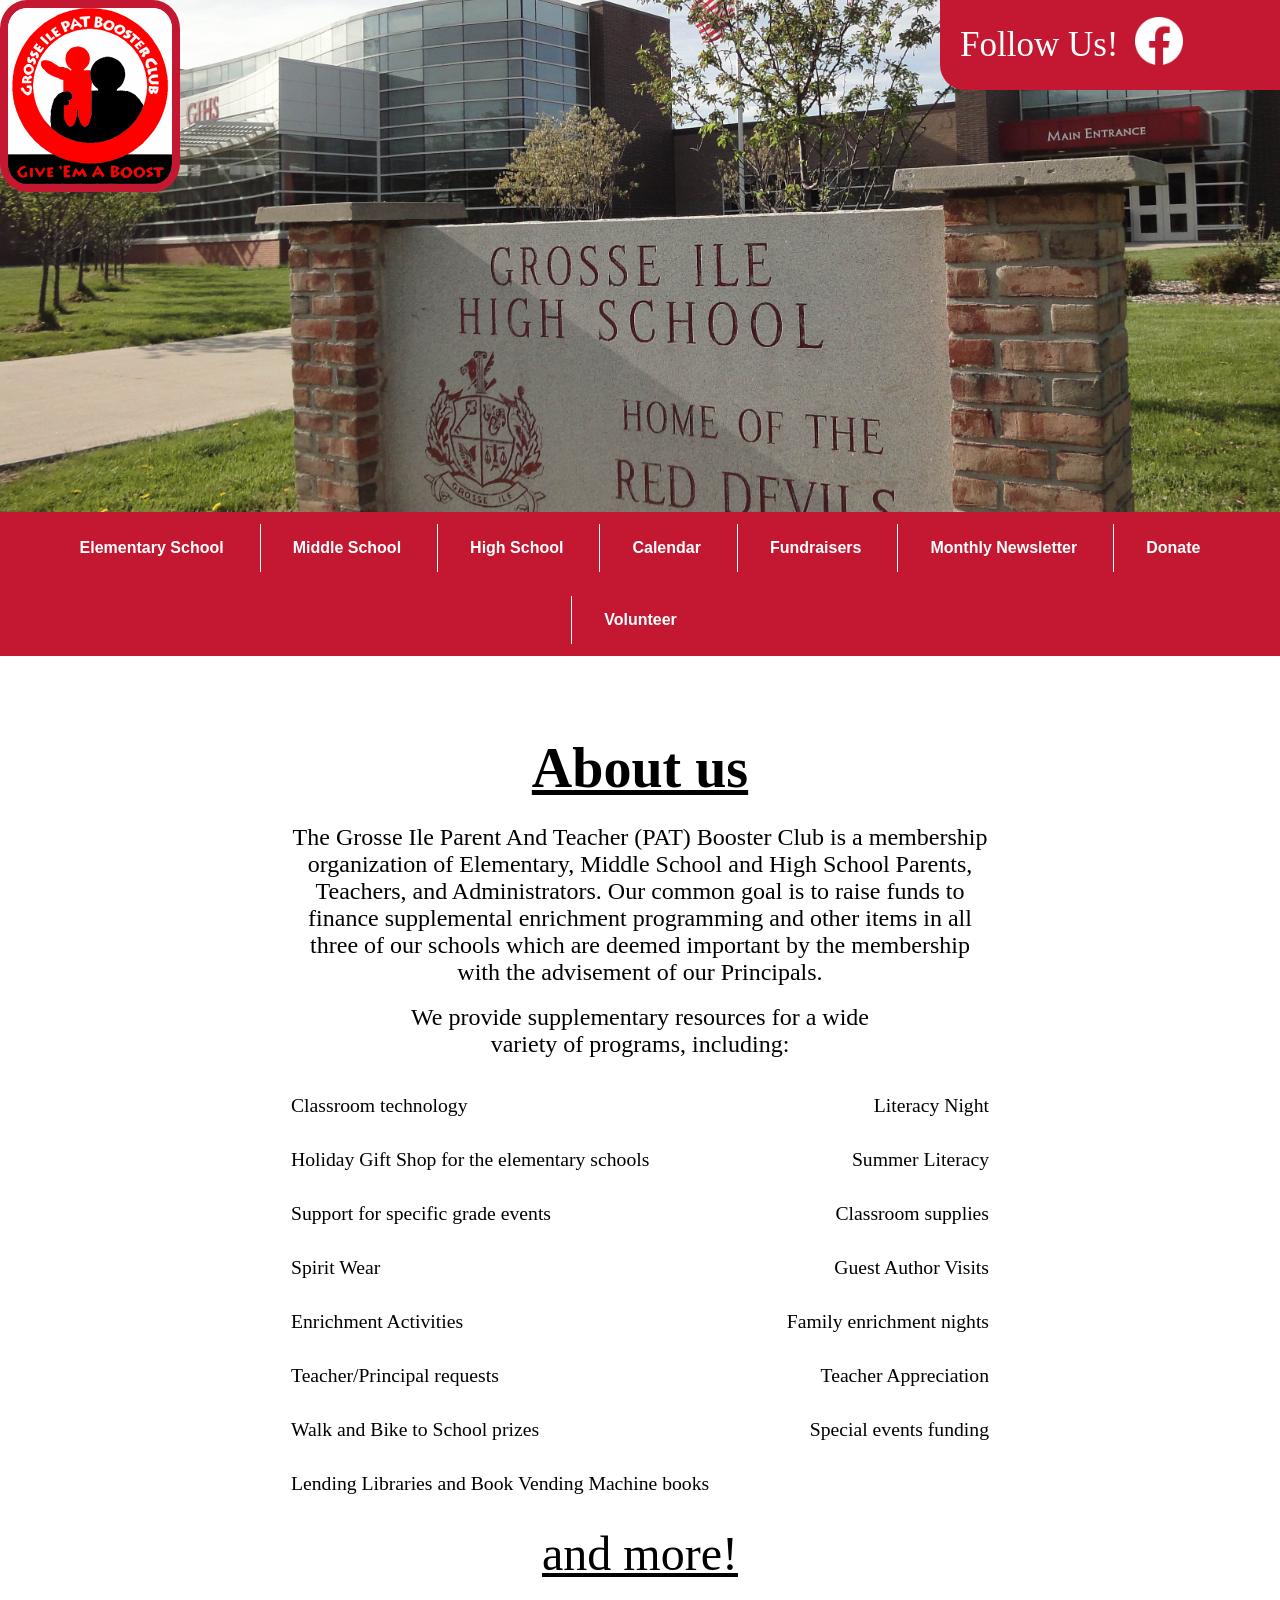
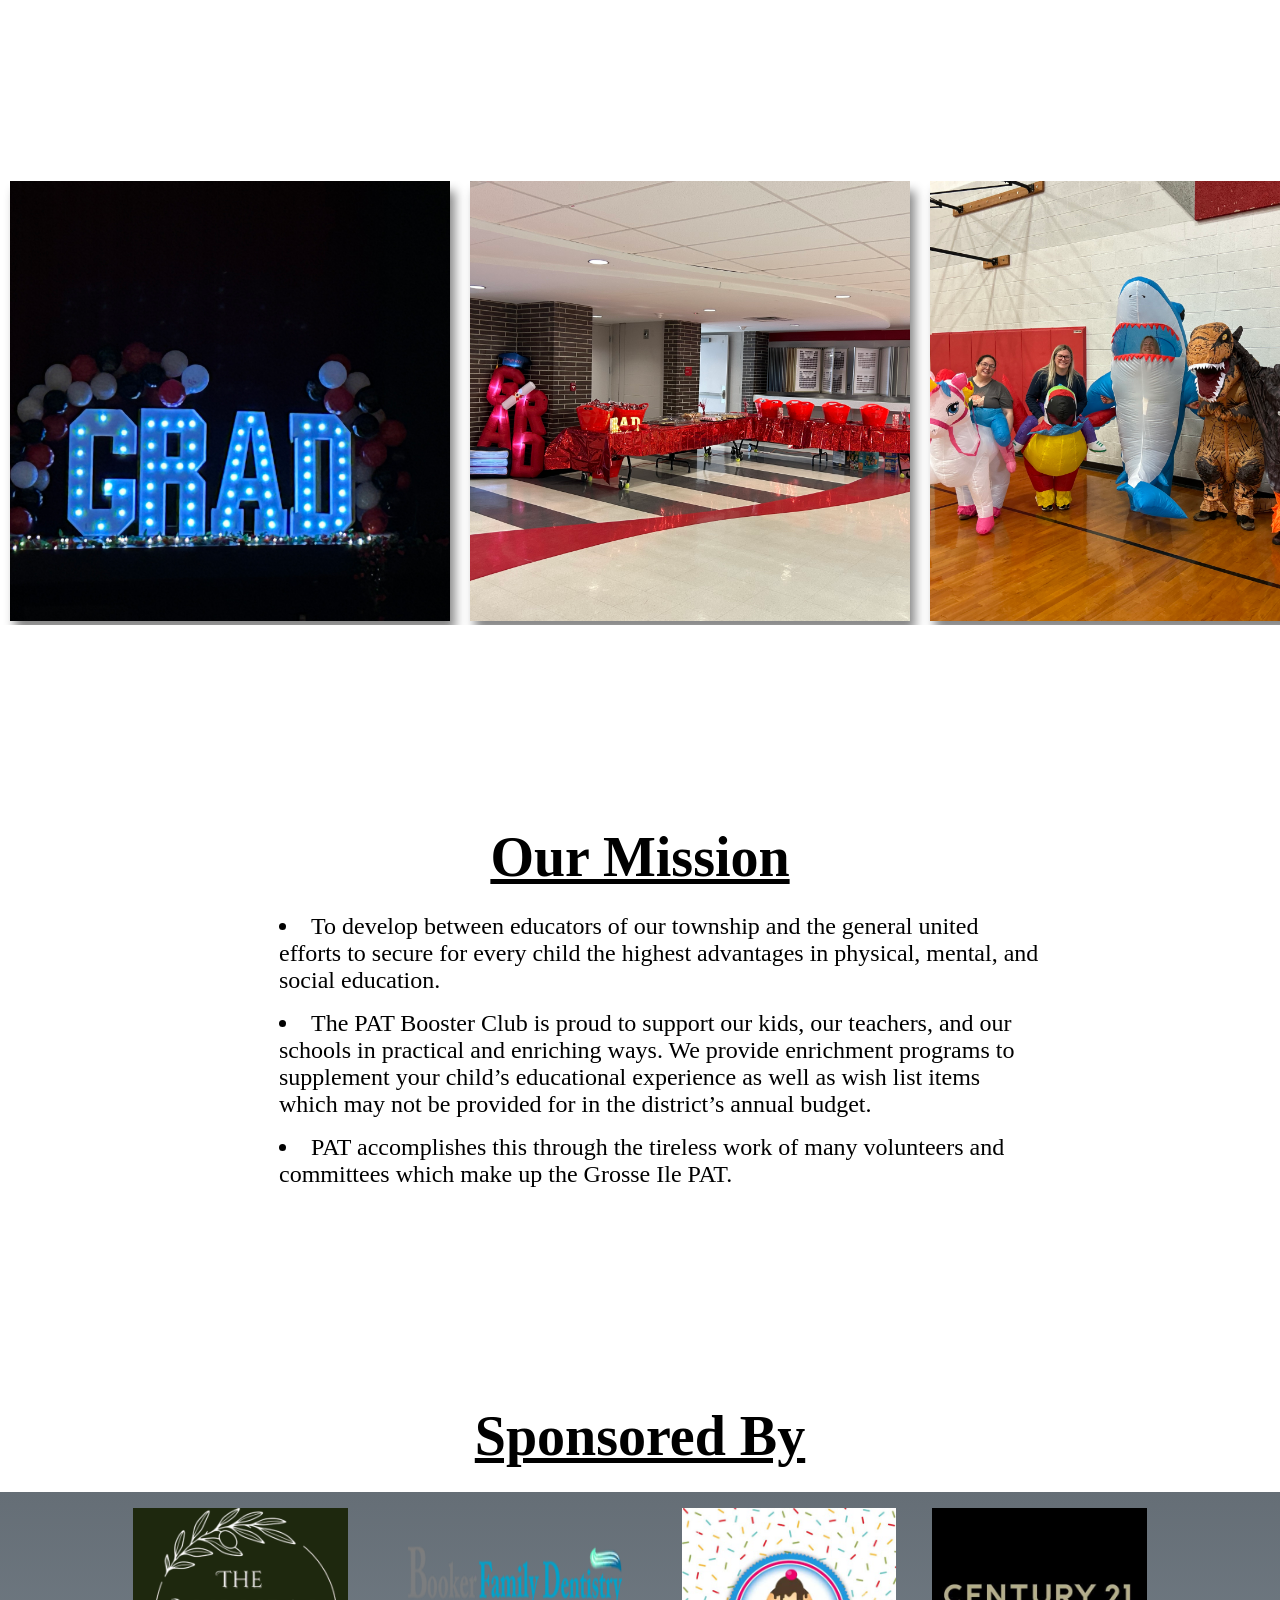
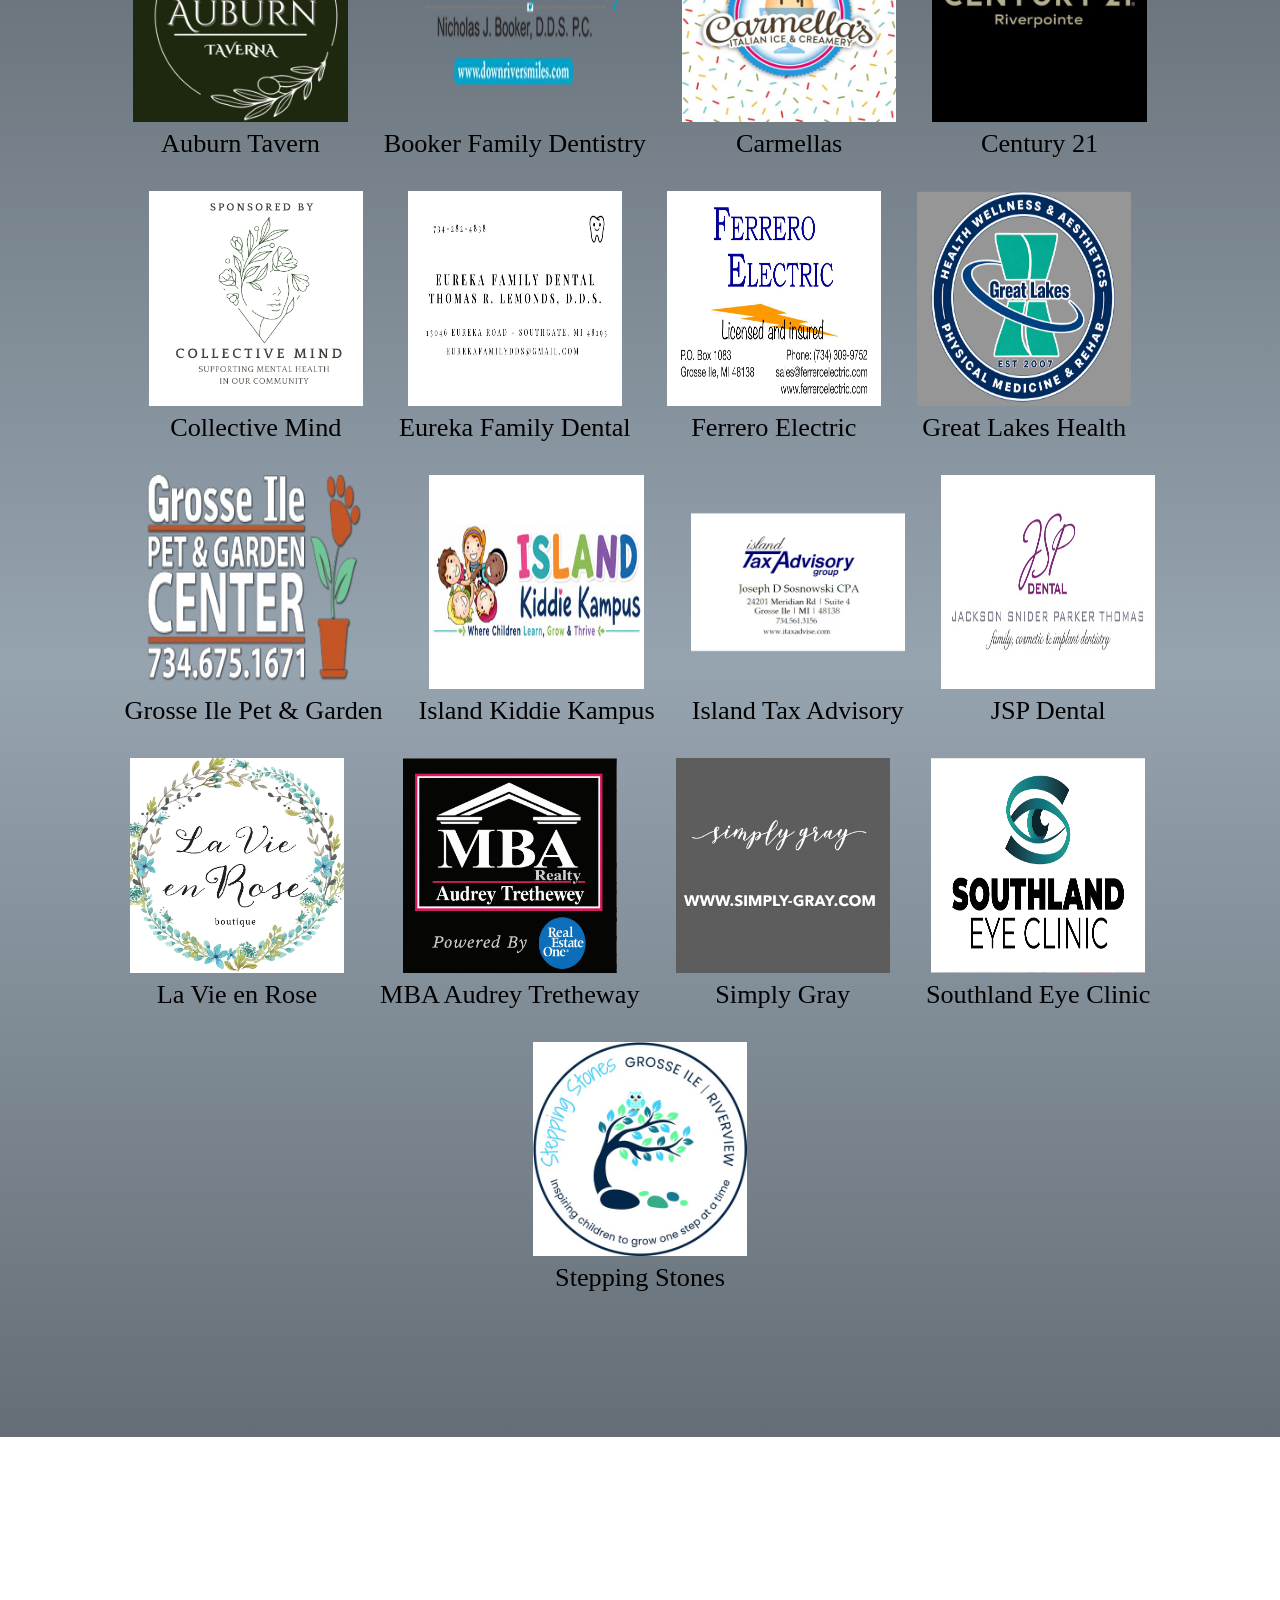
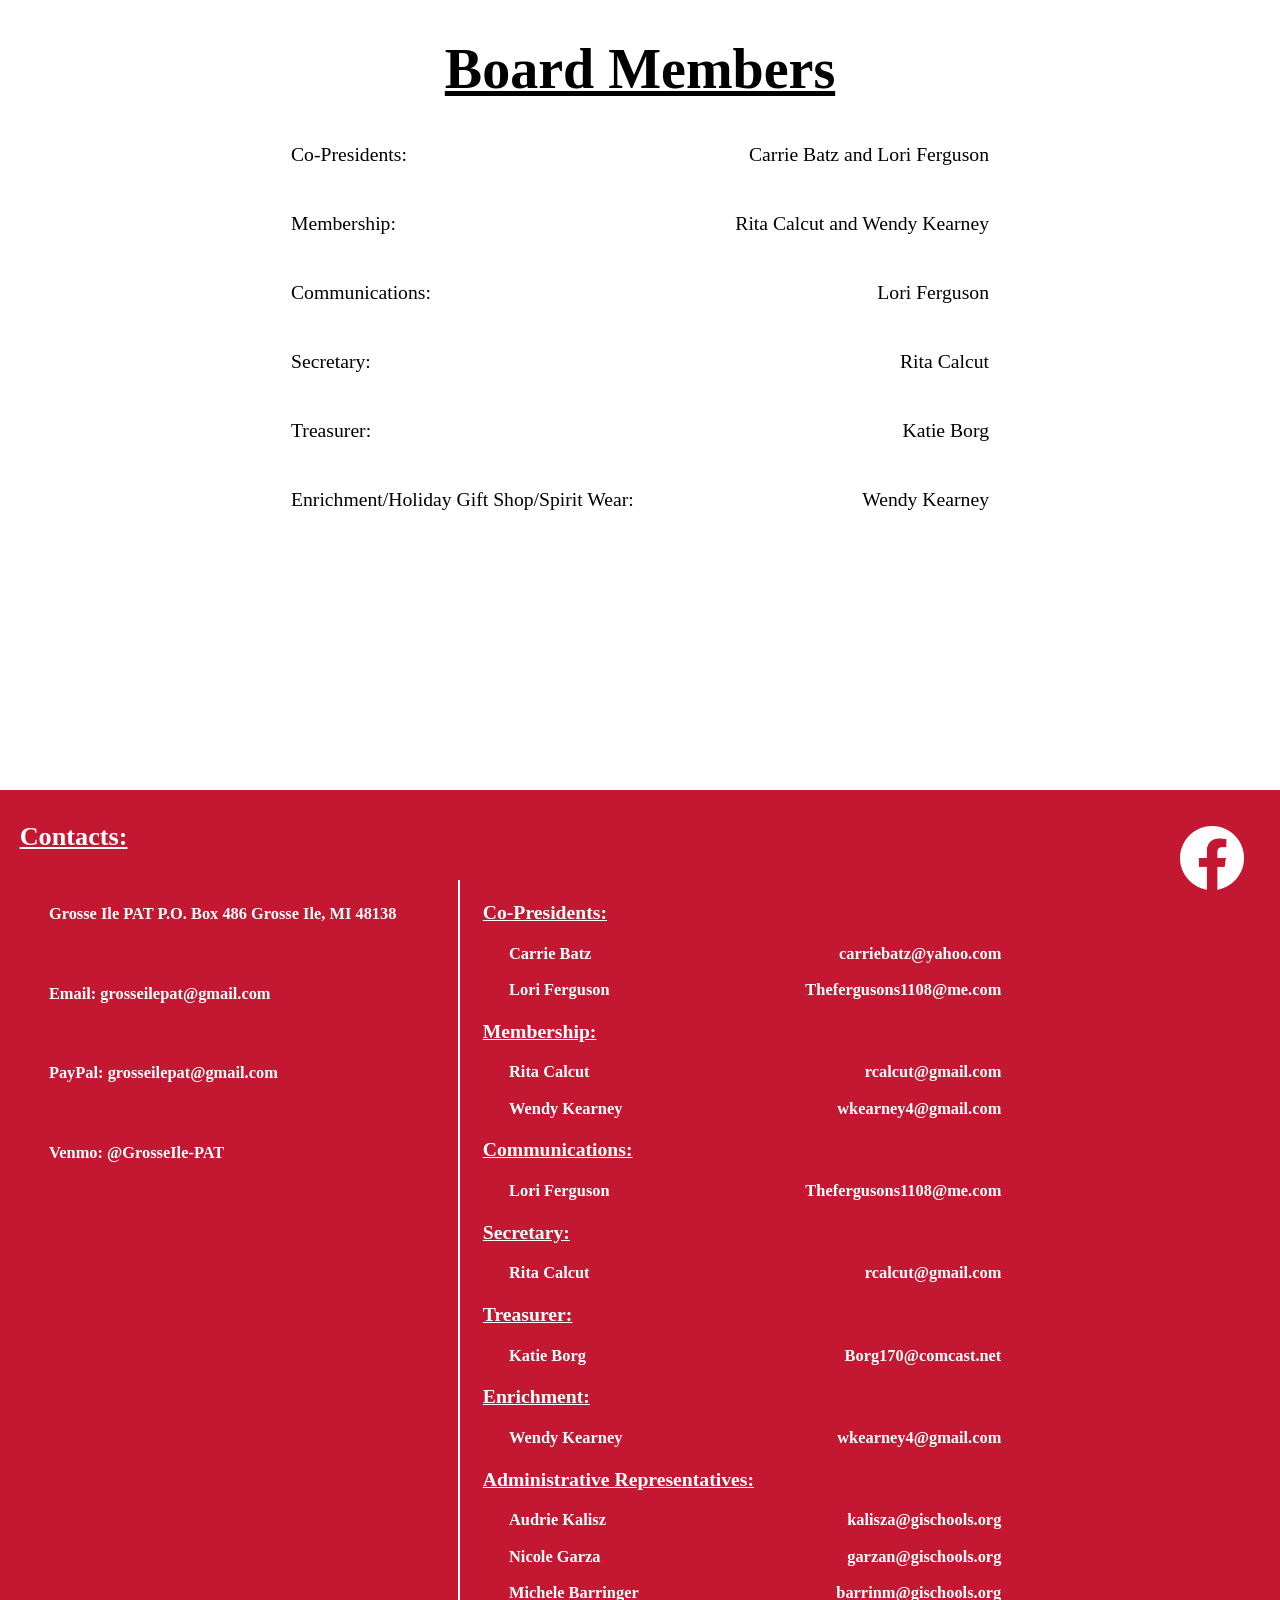
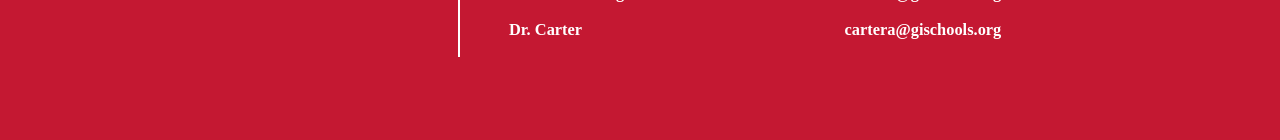
<file: html/index.html>
<!DOCTYPE html>
<html lang="en" dir="ltr">
  <link rel="stylesheet" href="styles.css">
  <!--<link id="Events" href="Events/Events.txt">-->
  <head>
    <meta charset="utf-8">
    <title>Grosse Ile PAT</title>
    <link rel="icon" href="favicon.ico">
    <script src="script.js" charset="utf-8"></script>
  </head>

  <body onload="FillFeaturedImages();FillSponsors();">

    <div class="media_links">
      <p style="position:absolute; top:-35px; right:0px; width:25px; height:90px; background-color:inherit;"></p>
      <p style="position:absolute; top:-35px; left:0%; width:25px; height:inherit; background-color:inherit;"></p>
      <p style="z-index: 1;">Follow Us!</p>
      <a href="https://www.facebook.com/profile.php?id=61555607161146"><img class="link_facebook" src="images/f_logo.svg.webp" alt="Facebook"></a>
    </div>

    <div class="home_page_header">
      <img src="images/logo.svg" alt="Grosse Ile PAT Logo" onclick="LoadPage_main()">
    </div>
    <div class="home_page_pages">
      <button class="home_page_main_button" type="button" name="btn_parke_lane" onclick="LoadPage_elementary()" style="border-width: 0px;">Elementary School</button>
      <button class="home_page_main_button" type="button" name="btn_middle" onclick="LoadPage_middle()">Middle School</button>
      <button class="home_page_main_button" type="button" name="btn_high" onclick="LoadPage_high()">High School</button>
      <button class="home_page_main_button" type="button" name="btn_new_events" onclick="LoadPage_calendar()">Calendar</button>
      <button class="home_page_main_button" type="button" name="btn_fundraiser" onclick="LoadPage_fundraiser()">Fundraisers</button>
      <button class="home_page_main_button" type="button" name="btn_newsletter" onclick="LoadPage_newsletter()">Monthly Newsletter</button>
      <button class="home_page_main_button" type="button" name="btn_donate" onclick="LoadPage_donate()">Donate</button>
      <button class="home_page_main_button" type="button" name="btn_volunteer" onclick="LoadPage_volunteer()">Volunteer</button>
    </div>

      <div class="home_page_section_title" style="margin-top: 80px;"><u>About us</u></div>
      <p id="main_desc">
          The Grosse Ile Parent And Teacher (PAT) Booster Club is a membership organization of Elementary,
          Middle School and High School Parents, Teachers, and Administrators. Our common goal is to raise
          funds to finance supplemental enrichment programming and other items in all three of our schools
          which are deemed important by the membership with the advisement of our Principals.
      </p> <br>
      <p id="main_desc" style="max-width:40%;">
        We provide supplementary resources for a wide variety of programs, including:
      </p> <br> <br>
      <p id="main_desc" style="max-width:calc(35% + 250px);">

        <span style="float:left">Classroom technology</span><span style="float:right;">Literacy Night</span>  <br> <br>
        <span style="float:left">Holiday Gift Shop for the elementary schools</span><span style="float:right">Summer Literacy</span> <br> <br>
        <span style="float:left">Support for specific grade events</span><span style="float:right">Classroom supplies</span> <br> <br>
        <span style="float:left">Spirit Wear</span><span style="float:right">Guest Author Visits</span> <br> <br>
        <span style="float:left">Enrichment Activities</span><span style="float:right">Family enrichment nights</span> <br> <br>
        <span style="float:left">Teacher/Principal requests</span><span style="float:right">Teacher Appreciation</span> <br> <br>
        <span style="float:left">Walk and Bike to School prizes</span><span style="float:right">Special events funding</span> <br> <br>
        <span style="float:left">Lending Libraries and Book Vending Machine books</span> <br> <br>
        <u style="font-size: 48px;">and more!</u>
      </p>


      <div class="featured_images" id="featured_images"></div>



      <div class="home_page_section_title"><u>Our Mission</u></div>
      <ul id="mission_statement">
        <li>
          To develop between educators of our township and the general united efforts to
          secure for every child the highest advantages in physical, mental, and social education.
        </li>
        <li>
          The PAT Booster Club is proud to support our kids, our teachers, and our schools in
          practical and enriching ways.  We provide enrichment programs to supplement your
          child’s educational experience as well as wish list items which may not be provided
          for in the district’s annual budget.
        </li>
        <li>
          PAT accomplishes this through the tireless work of many volunteers and
          committees which make up the Grosse Ile PAT.
        </li>
      </ul>


      <div class="home_page_section_title"><u>Sponsored By</u></div>

      <div class="sponsors">
        <div id="sponsors_table" style="margin: 0px auto;">

        </div>
      </div>

      <div class="home_page_section_title"><u>Board Members</u></div>
      <br>
      <p id="board_members" style="max-width:calc(35% + 250px);">

        <span style="float:left">Co-Presidents:</span><span style="float:right;">Carrie Batz and Lori Ferguson</span>  <br> <br> <br>
        <span style="float:left">Membership:</span><span style="float:right;">Rita Calcut and Wendy Kearney</span>  <br> <br> <br>
        <span style="float:left">Communications:</span><span style="float:right;">Lori Ferguson</span>  <br> <br> <br>
        <span style="float:left">Secretary:</span><span style="float:right;">Rita Calcut</span>  <br> <br> <br>
        <span style="float:left">Treasurer:</span><span style="float:right;">Katie Borg</span>  <br> <br> <br>
        <span style="float:left">Enrichment/Holiday Gift Shop/Spirit Wear:</span><span style="float:right;">Wendy Kearney</span>  <br> <br>
      </p>







      <div class="contacts">
        <a style="float:right; padding:36px;" href="https://www.facebook.com/profile.php?id=61555607161146">
          <img src="images/f_logo.svg.webp" alt="Facebook" style="width: 64px;">
        </a>
        <p id="contacts_header" style="padding-top: 32px;"><u>Contacts:</u></p>
        <table>
          <th style="width:45%;">
            <p id="conacts_info">Grosse Ile PAT P.O. Box 486 Grosse Ile, MI 48138</p> <br>
            <p id="conacts_info">Email: grosseilepat@gmail.com</p> <br>
            <p id="conacts_info">PayPal: grosseilepat@gmail.com</p> <br>
            <p id="conacts_info">Venmo: @GrosseIle-PAT</p> <br>
          </th>
          <th style="width:55%; border-width: 0px 0px 0px 0px;">
            <p id="contacts_mini_header"><u>Co-Presidents:</u></p>
            <p id="conacts_info">Carrie Batz <span style="float:right;">carriebatz@yahoo.com</span></p>
            <p id="conacts_info">Lori Ferguson <span style="float:right;">Thefergusons1108@me.com</span></p>
            <p id="contacts_mini_header"><u>Membership:</u></p>
            <p id="conacts_info">Rita Calcut <span style="float:right;">rcalcut@gmail.com</span></p>
            <p id="conacts_info">Wendy Kearney <span style="float:right;">wkearney4@gmail.com</span></p>
            <p id="contacts_mini_header"><u>Communications:</u></p>
            <p id="conacts_info">Lori Ferguson <span style="float:right;">Thefergusons1108@me.com</span></p>
            <p id="contacts_mini_header"><u>Secretary:</u></p>
            <p id="conacts_info">Rita Calcut <span style="float:right;">rcalcut@gmail.com</span></p>
            <p id="contacts_mini_header"><u>Treasurer:</u></p>
            <p id="conacts_info">Katie Borg <span style="float:right;">Borg170@comcast.net</span></p>
            <p id="contacts_mini_header"><u>Enrichment:</u></p>
            <p id="conacts_info">Wendy Kearney <span style="float:right;">wkearney4@gmail.com</span></p>


            <p id="contacts_mini_header"><u>Administrative Representatives:</u></p>
            <p id="conacts_info">Audrie Kalisz<span style="float:right;">kalisza@gischools.org</span></p>
            <p id="conacts_info">Nicole Garza<span style="float:right;">garzan@gischools.org</span></p>
            <p id="conacts_info">Michele Barringer<span style="float:right;">barrinm@gischools.org</span></p>
            <p id="conacts_info">Dr. Carter<span style="float:right;">cartera@gischools.org</span></p>

          </th>
        </table>
        <br> <br> <br>
      </div>

  </body>
</html>
</file>
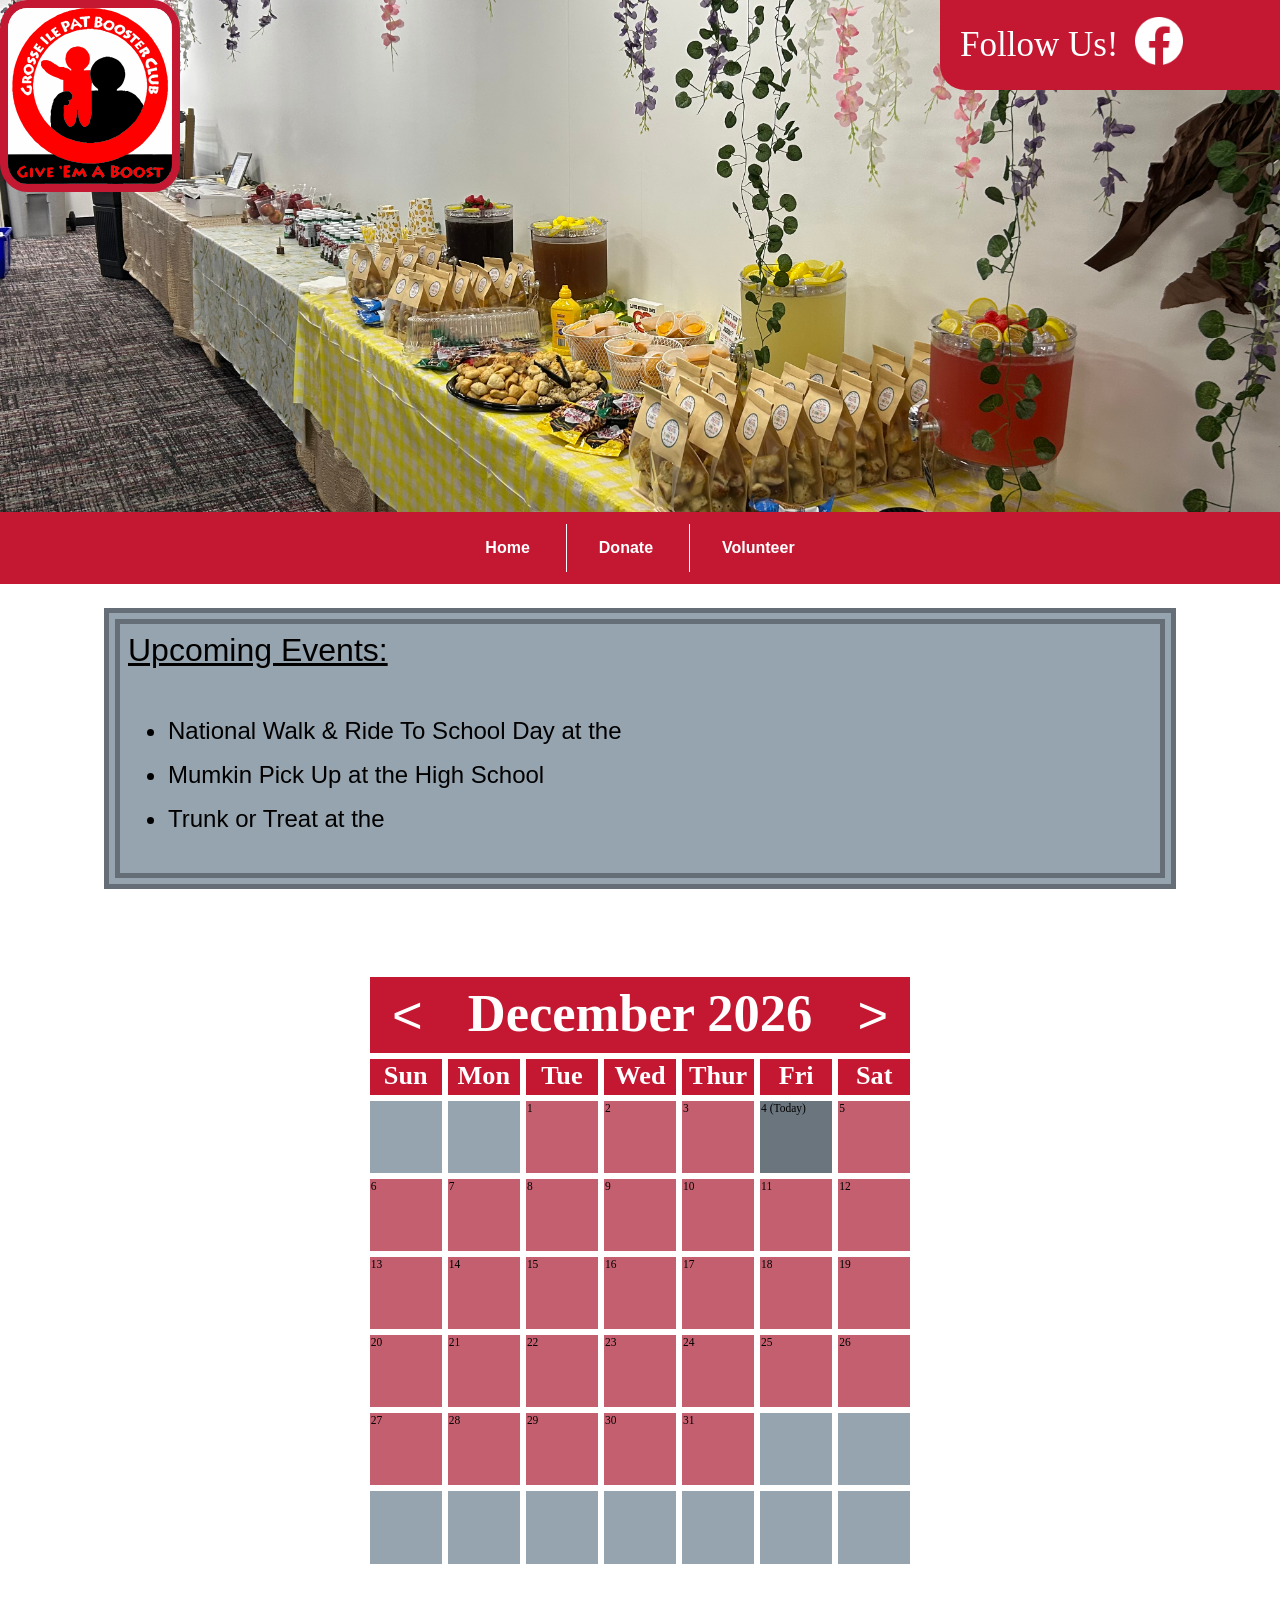
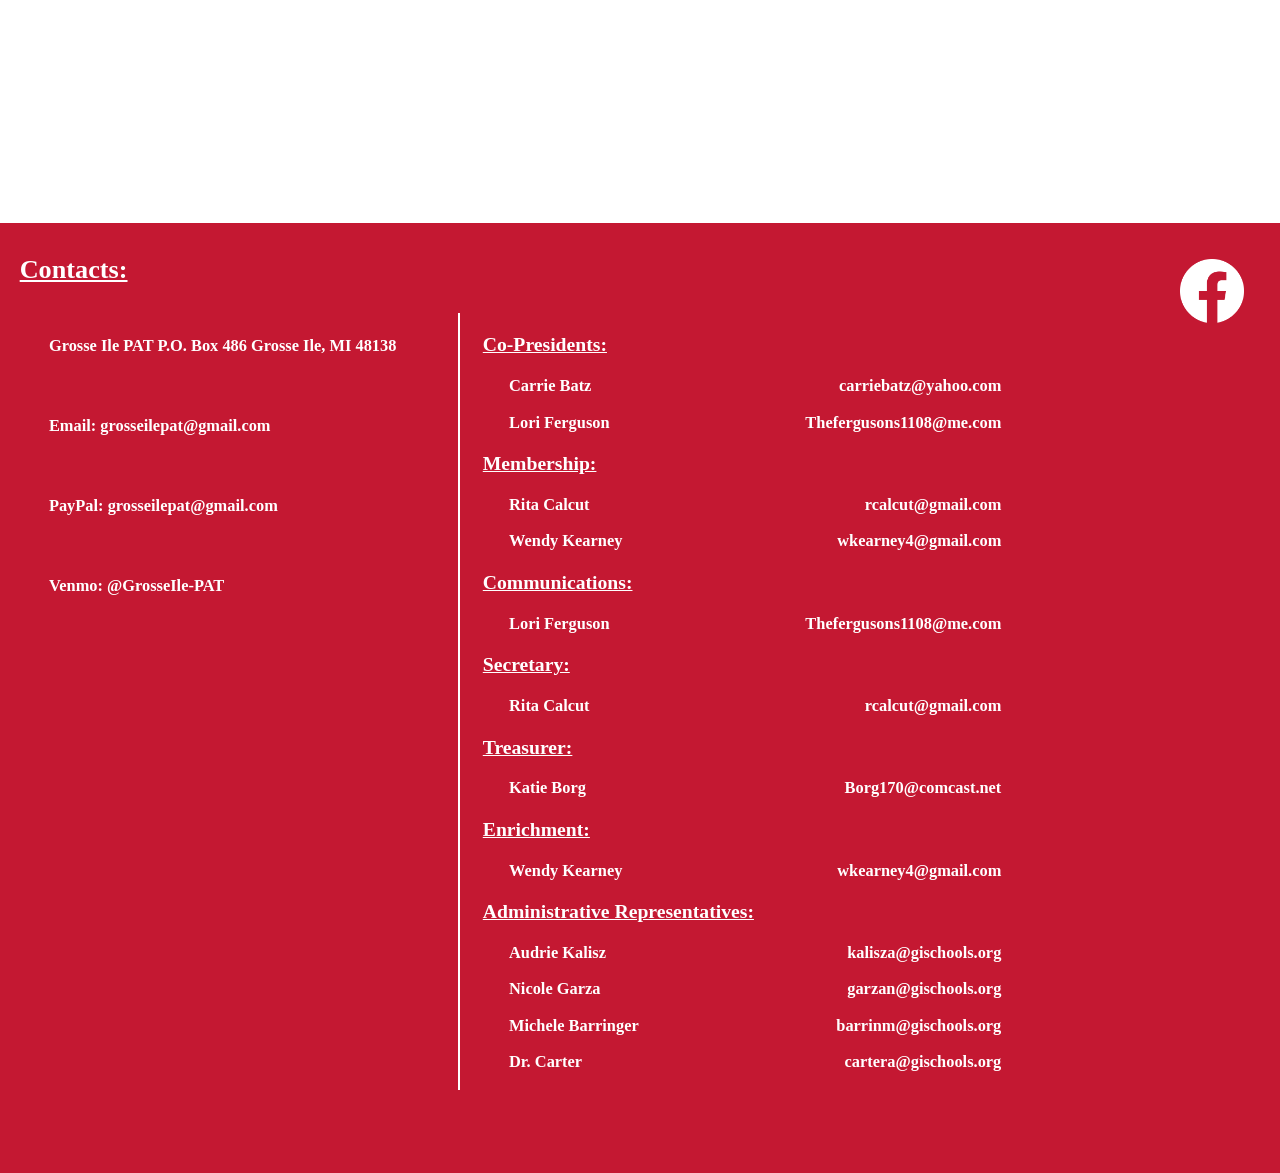
<file: html/calendar.html>
<!DOCTYPE html>
<html lang="en" dir="ltr">
  <link rel="stylesheet" href="styles.css">
  <head>
    <meta charset="utf-8">
    <title>GI PAT Calendar</title>
    <link rel="icon" href="images/favicon.ico">
    <script src="script.js" charset="utf-8"></script>
  </head>


  <body onload='FillCalendar("");FillUpcomingEvents("","");'>


    <div id="day_events_background" onclick="Events_of_Day_Disable()" style="display:none">
      <div id="day_events">
      </div>
    </div>


    <div class="media_links">
      <p style="position:absolute; top:-35px; right:0px; width:25px; height:90px; background-color:inherit"></p>
      <p style="position:absolute; top:-35px; left:0%; width:25px; height:25px; background-color:inherit"></p>
      Follow Us!
      <a href="https://www.facebook.com/profile.php?id=61555607161146"><img class="link_facebook" src="images/f_logo.svg.webp" alt="Facebook"></a>
    </div>

    <div class="home_page_header" style="background-image: url('images/calendar_header.jpg'); background-position: bottom 55% right;">
      <img src="images/logo.svg" alt="Grosse Ile PAT Logo" onclick="LoadPage_main();">
    </div>

    <div class="home_page_pages">
      <button class="home_page_main_button" type="button" name="btn_main" onclick="LoadPage_main()" style="border-width: 0px;">Home</button>
      <button class="home_page_main_button" type="button" name="btn_donate" onclick="LoadPage_donate()">Donate</button>
      <button class="home_page_main_button" type="button" name="btn_volunteer" onclick="LoadPage_volunteer()">Volunteer</button>
    </div>

      <div id="calendar_upcoming">

        <u>Upcoming Events:</u>
        <ul id="upcoming_events">
        </ul>
      </div>


      <table cellspacing=0 class="event_calendar" id="event_calendar">
        <tr>
          <th style="border-width: 0px 0px 3px 3px;">
            <button type="button" name="btn_back_month" onclick="CalendarBackMonth()">&lt</button>
          </th>
          <th id="ec_month_year" colspan="5" style="border-width: 0px 0px 3px 0px;font-size: calc(32px + 1.6vw);padding-top: 4px;padding-bottom: 8px;"></th>
          <th style="border-width: 0px 3px 3px 0px;">
            <button type="button" name="btn_up_month" onclick="CalendarUpMonth()">&gt</button>
          </th>
        </tr>

        <tr> <th>Sun</th> <th>Mon</th> <th>Tue</th> <th>Wed</th> <th>Thur</th> <th>Fri</th> <th>Sat</th></tr>

        <tr> <td></td> <td></td> <td></td> <td></td> <td></td> <td></td> <td></td> </tr>
        <tr> <td></td> <td></td> <td></td> <td></td> <td></td> <td></td> <td></td> </tr>
        <tr> <td></td> <td></td> <td></td> <td></td> <td></td> <td></td> <td></td> </tr>
        <tr> <td></td> <td></td> <td></td> <td></td> <td></td> <td></td> <td></td> </tr>
        <tr> <td></td> <td></td> <td></td> <td></td> <td></td> <td></td> <td></td> </tr>
        <tr id="final_calendar_row"> <td></td> <td></td> <td></td> <td></td> <td></td> <td></td> <td></td> </tr>
      </table>




      <div class="contacts">
        <a style="float:right; padding:36px;" href="https://www.facebook.com/profile.php?id=61555607161146">
          <img src="images/f_logo.svg.webp" alt="Facebook" style="width: 64px;">
        </a>
        <p id="contacts_header" style="padding-top: 32px;"><u>Contacts:</u></p>
        <table>
          <th style="width:45%;">
            <p id="conacts_info">Grosse Ile PAT P.O. Box 486 Grosse Ile, MI 48138</p> <br>
            <p id="conacts_info">Email: grosseilepat@gmail.com</p> <br>
            <p id="conacts_info">PayPal: grosseilepat@gmail.com</p> <br>
            <p id="conacts_info">Venmo: @GrosseIle-PAT</p> <br>
          </th>
          <th style="width:55%; border-width: 0px 0px 0px 0px;">
            <p id="contacts_mini_header"><u>Co-Presidents:</u></p>
            <p id="conacts_info">Carrie Batz <span style="float:right;">carriebatz@yahoo.com</span></p>
            <p id="conacts_info">Lori Ferguson <span style="float:right;">Thefergusons1108@me.com</span></p>
            <p id="contacts_mini_header"><u>Membership:</u></p>
            <p id="conacts_info">Rita Calcut <span style="float:right;">rcalcut@gmail.com</span></p>
            <p id="conacts_info">Wendy Kearney <span style="float:right;">wkearney4@gmail.com</span></p>
            <p id="contacts_mini_header"><u>Communications:</u></p>
            <p id="conacts_info">Lori Ferguson <span style="float:right;">Thefergusons1108@me.com</span></p>
            <p id="contacts_mini_header"><u>Secretary:</u></p>
            <p id="conacts_info">Rita Calcut <span style="float:right;">rcalcut@gmail.com</span></p>
            <p id="contacts_mini_header"><u>Treasurer:</u></p>
            <p id="conacts_info">Katie Borg <span style="float:right;">Borg170@comcast.net</span></p>
            <p id="contacts_mini_header"><u>Enrichment:</u></p>
            <p id="conacts_info">Wendy Kearney <span style="float:right;">wkearney4@gmail.com</span></p>


            <p id="contacts_mini_header"><u>Administrative Representatives:</u></p>
            <p id="conacts_info">Audrie Kalisz<span style="float:right;">kalisza@gischools.org</span></p>
            <p id="conacts_info">Nicole Garza<span style="float:right;">garzan@gischools.org</span></p>
            <p id="conacts_info">Michele Barringer<span style="float:right;">barrinm@gischools.org</span></p>
            <p id="conacts_info">Dr. Carter<span style="float:right;">cartera@gischools.org</span></p>

          </th>
        </table>
        <br> <br> <br>
      </div>


  </body>
</html>
</file>
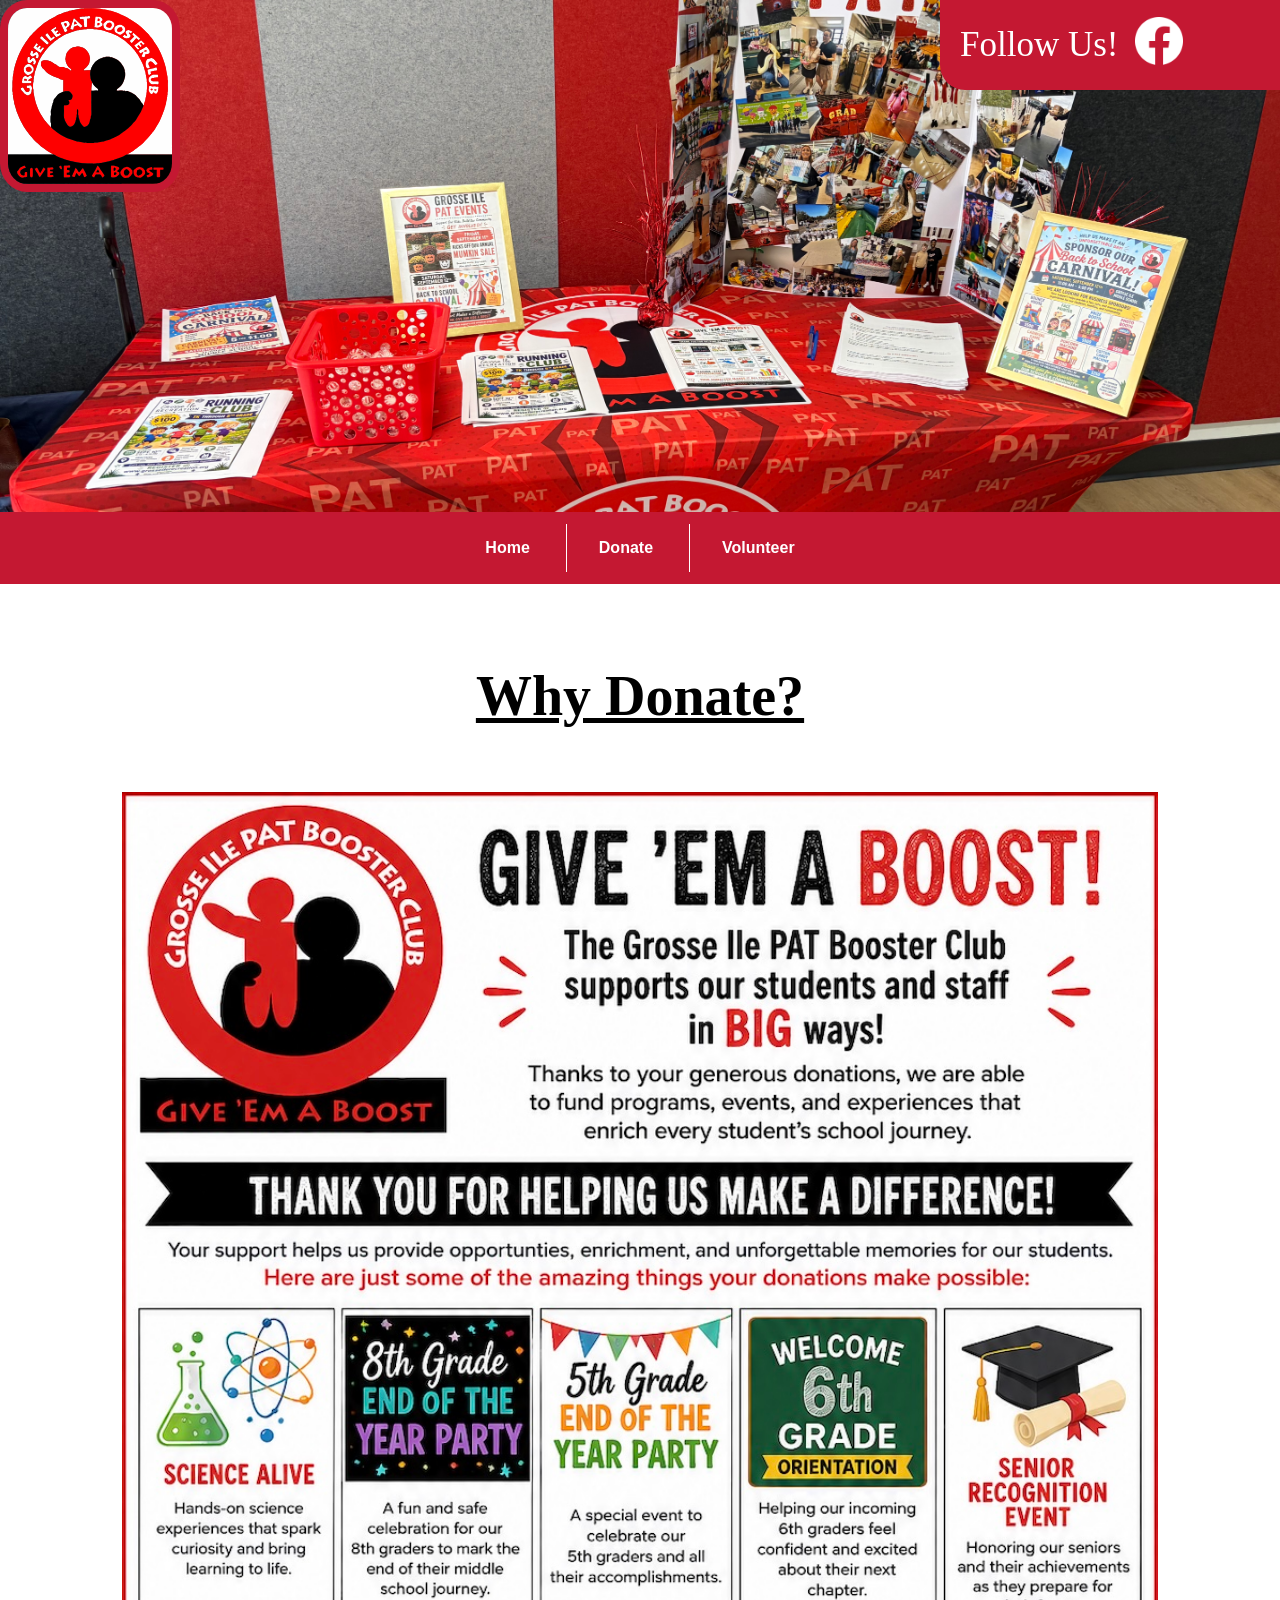
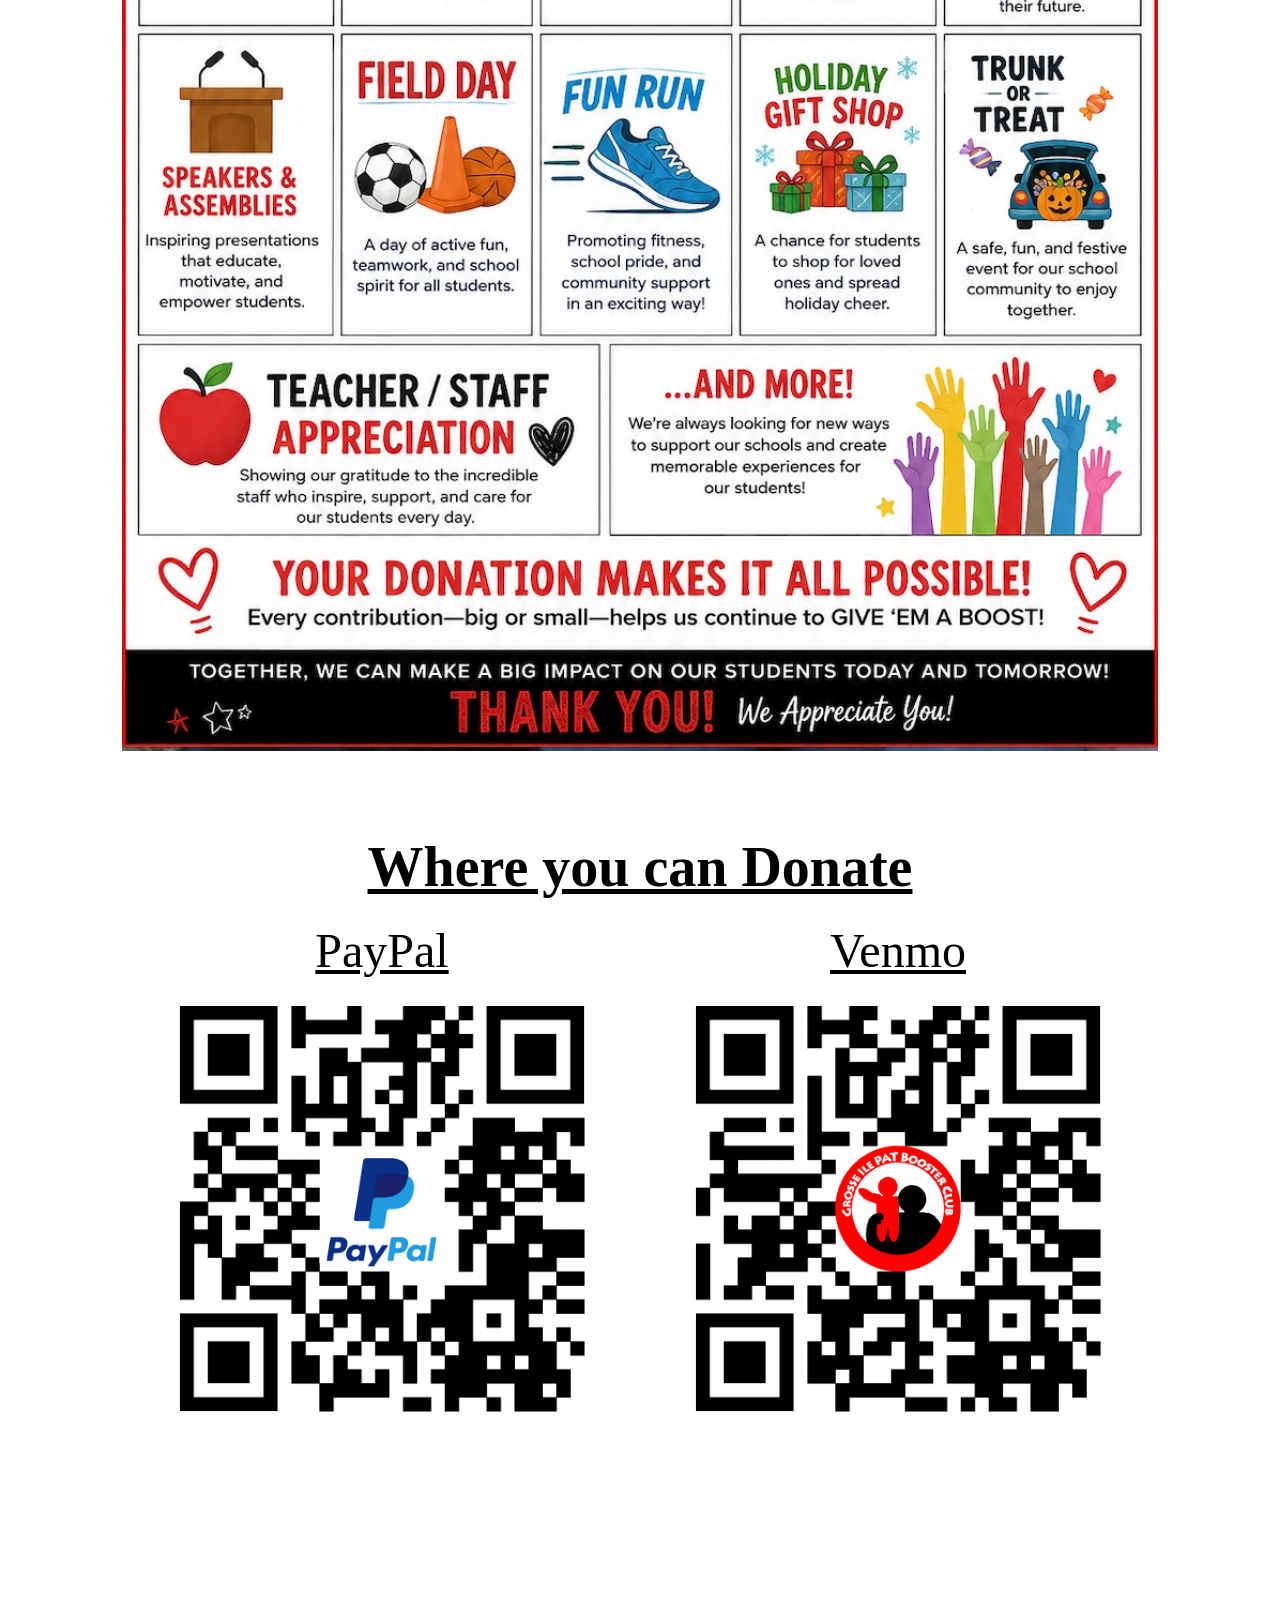
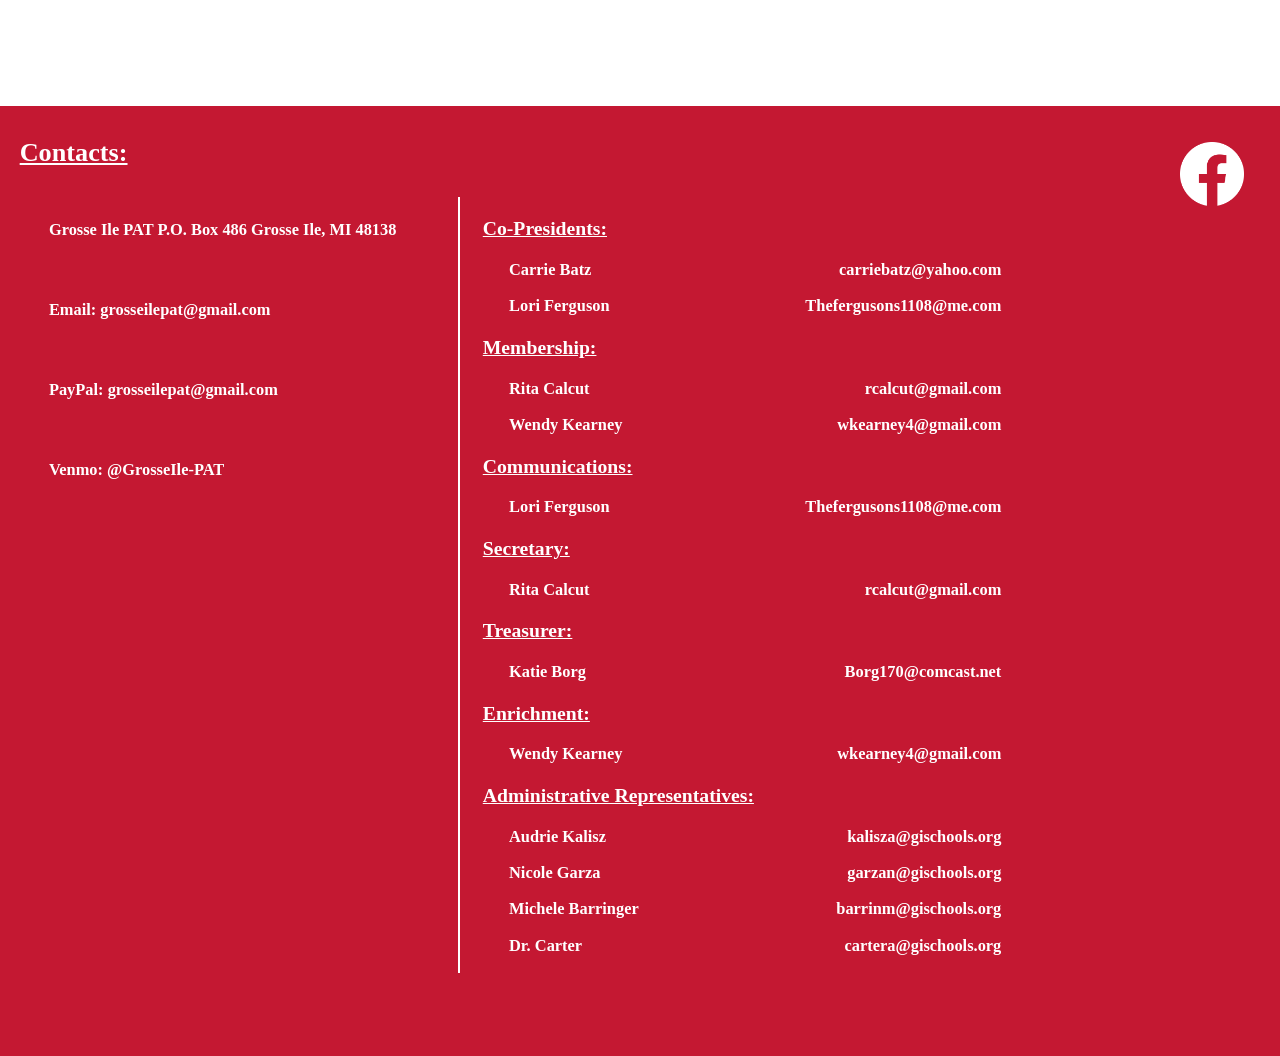
<file: html/donate.html>
<!DOCTYPE html>
<html lang="en" dir="ltr">
  <link rel="stylesheet" href="styles.css">
  <head>
    <meta charset="utf-8">
    <title>GI PAT Donate</title>
    <link rel="icon" href="images/favicon.ico">
    <script src="script.js" charset="utf-8"></script>
  </head>

  <body>

    <div class="media_links">
      <p style="position:absolute; top:-35px; right:0px; width:25px; height:90px; background-color:inherit"></p>
      <p style="position:absolute; top:-35px; left:0%; width:25px; height:25px; background-color:inherit"></p>
      Follow Us!
      <a href="https://www.facebook.com/profile.php?id=61555607161146"><img class="link_facebook" src="images/f_logo.svg.webp" alt="Facebook"></a>
    </div>

    <div class="home_page_header" style="background-image: url('images/donate_header.jpg'); background-position: bottom 55% right;">
      <img src="images/logo.svg" alt="Grosse Ile PAT Logo" onclick="LoadPage_main()">
    </div>

    <div class="home_page_pages">
      <button class="home_page_main_button" type="button" name="btn_main" onclick="LoadPage_main()" style="border-width: 0px;">Home</button>
      <button class="home_page_main_button" type="button" name="btn_donate" onclick="LoadPage_donate()">Donate</button>
      <button class="home_page_main_button" type="button" name="btn_volunteer" onclick="LoadPage_volunteer()">Volunteer</button>
    </div>

      <div class="home_page_section_title" style="margin-top: 80px;"><u>Why Donate?</u></div>



    <div style="margin: 64px; text-align: center;">
      <img id="why_donate" style="width:50%;" src="images/Overview of PAT.jpg" alt="Overview of PAT">
    </div>

      <div class="home_page_section_title" style="margin-top: 80px;"><u>Where you can Donate</u></div>

      <div id="qr_codes">
        <div class="qr_code"><u>PayPal</u><br><img style="width:512px;" src="images/paypalQR.png" alt="PayPal QR Code"></div>
        <div class="qr_code"><u>Venmo</u><br><img style="width:512px;" src="images/venmoQR.png" alt="Venmo QR Code"></div>
      </div>




      <div class="contacts">
        <a style="float:right; padding:36px;" href="https://www.facebook.com/profile.php?id=61555607161146">
          <img src="images/f_logo.svg.webp" alt="Facebook" style="width: 64px;">
        </a>
        <p id="contacts_header" style="padding-top: 32px;"><u>Contacts:</u></p>
        <table>
          <th style="width:45%;">
            <p id="conacts_info">Grosse Ile PAT P.O. Box 486 Grosse Ile, MI 48138</p> <br>
            <p id="conacts_info">Email: grosseilepat@gmail.com</p> <br>
            <p id="conacts_info">PayPal: grosseilepat@gmail.com</p> <br>
            <p id="conacts_info">Venmo: @GrosseIle-PAT</p> <br>
          </th>
          <th style="width:55%; border-width: 0px 0px 0px 0px;">
            <p id="contacts_mini_header"><u>Co-Presidents:</u></p>
            <p id="conacts_info">Carrie Batz <span style="float:right;">carriebatz@yahoo.com</span></p>
            <p id="conacts_info">Lori Ferguson <span style="float:right;">Thefergusons1108@me.com</span></p>
            <p id="contacts_mini_header"><u>Membership:</u></p>
            <p id="conacts_info">Rita Calcut <span style="float:right;">rcalcut@gmail.com</span></p>
            <p id="conacts_info">Wendy Kearney <span style="float:right;">wkearney4@gmail.com</span></p>
            <p id="contacts_mini_header"><u>Communications:</u></p>
            <p id="conacts_info">Lori Ferguson <span style="float:right;">Thefergusons1108@me.com</span></p>
            <p id="contacts_mini_header"><u>Secretary:</u></p>
            <p id="conacts_info">Rita Calcut <span style="float:right;">rcalcut@gmail.com</span></p>
            <p id="contacts_mini_header"><u>Treasurer:</u></p>
            <p id="conacts_info">Katie Borg <span style="float:right;">Borg170@comcast.net</span></p>
            <p id="contacts_mini_header"><u>Enrichment:</u></p>
            <p id="conacts_info">Wendy Kearney <span style="float:right;">wkearney4@gmail.com</span></p>


            <p id="contacts_mini_header"><u>Administrative Representatives:</u></p>
            <p id="conacts_info">Audrie Kalisz<span style="float:right;">kalisza@gischools.org</span></p>
            <p id="conacts_info">Nicole Garza<span style="float:right;">garzan@gischools.org</span></p>
            <p id="conacts_info">Michele Barringer<span style="float:right;">barrinm@gischools.org</span></p>
            <p id="conacts_info">Dr. Carter<span style="float:right;">cartera@gischools.org</span></p>

          </th>
        </table>
        <br> <br> <br>
      </div>
  </body>
</html>
</file>
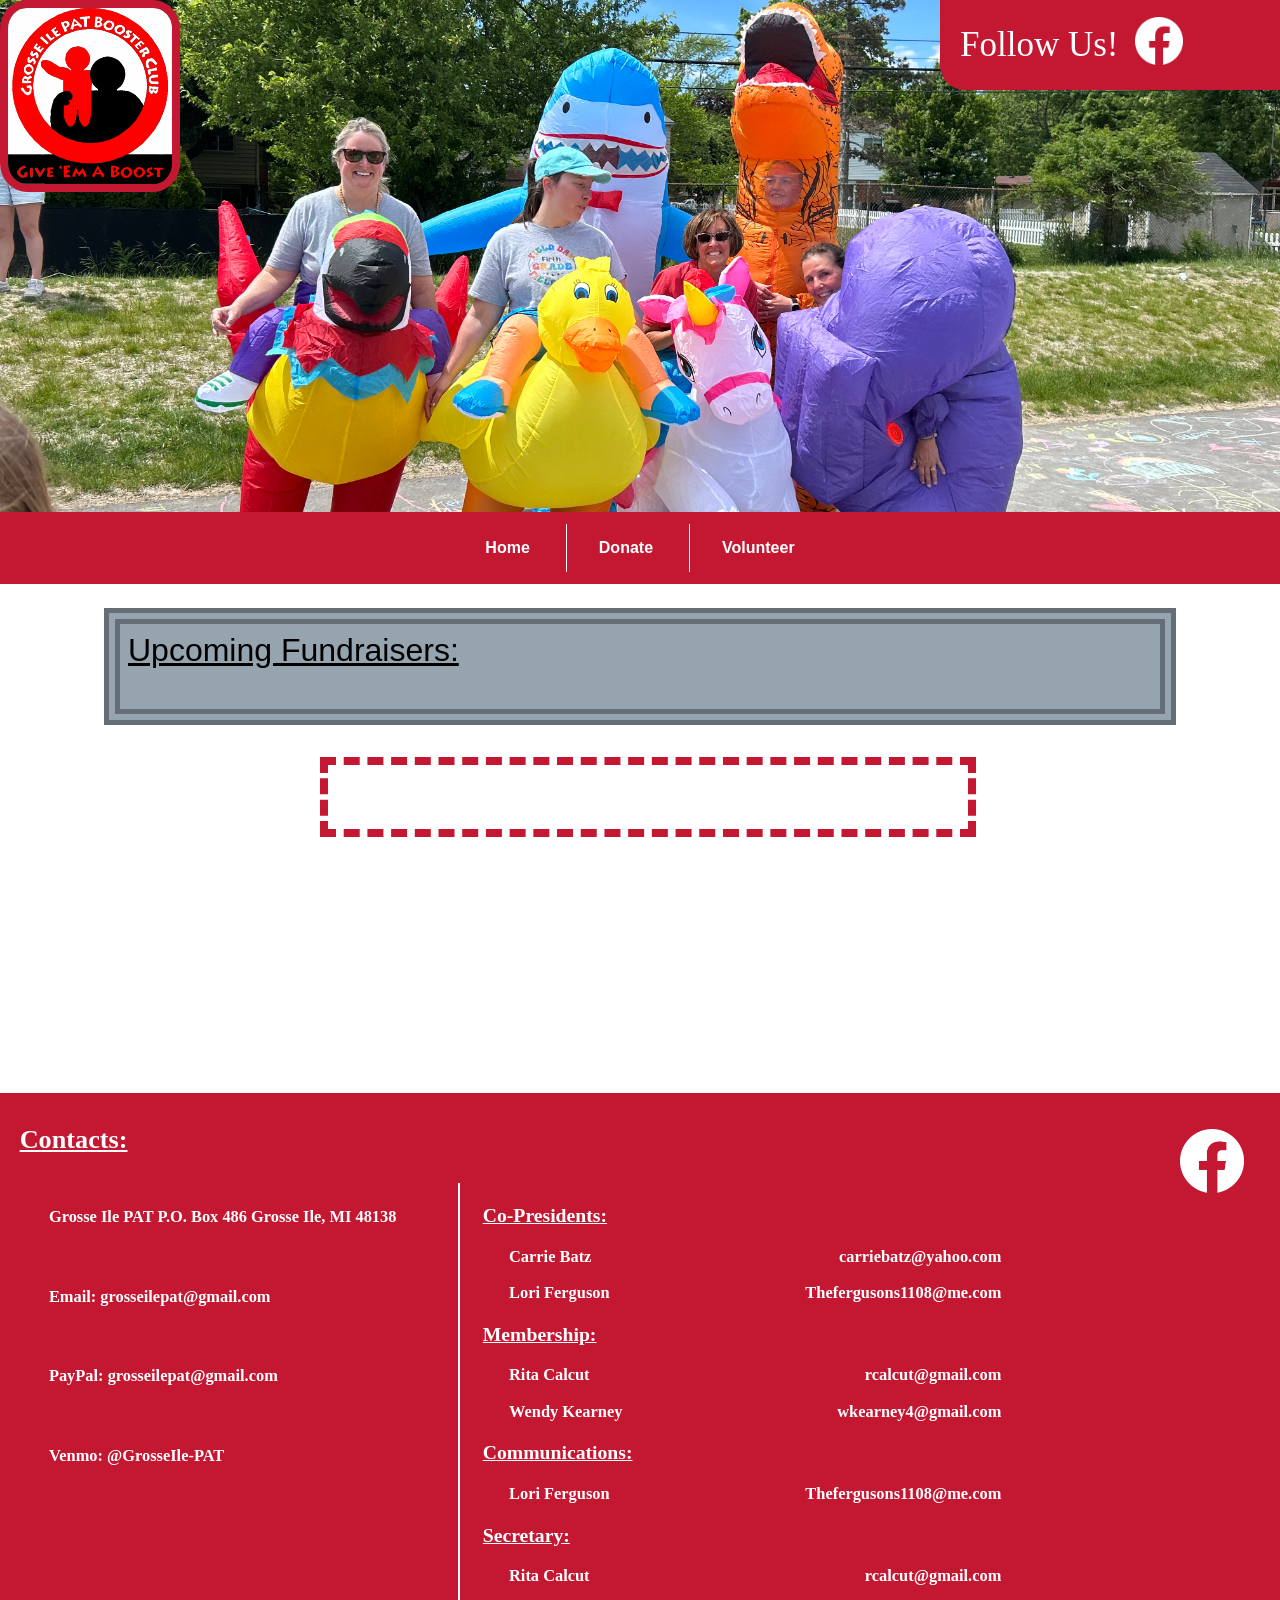
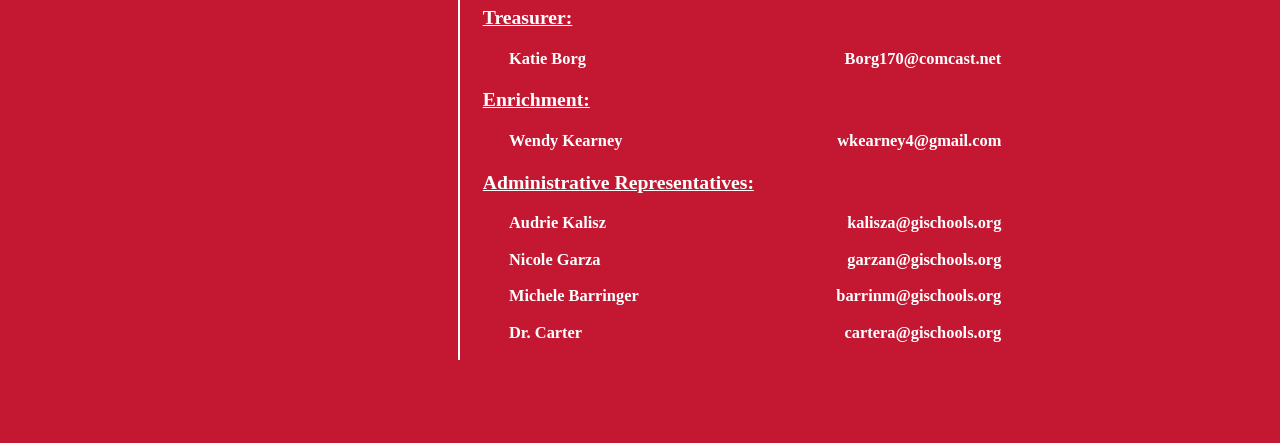
<file: html/fundraiser.html>
<!DOCTYPE html>
<html lang="en" dir="ltr">
  <link rel="stylesheet" href="styles.css">
  <head>
    <meta charset="utf-8">
    <title>GI PAT Volunteer</title>
    <link rel="icon" href="images/favicon.ico">
    <script src="script.js" charset="utf-8"></script>
  </head>

  <body onload='FillSchoolEvents("","Fundraiser");FillUpcomingEvents("","Fundraiser");'>

    <div class="media_links">
      <p style="position:absolute; top:-35px; right:0px; width:25px; height:90px; background-color:inherit"></p>
      <p style="position:absolute; top:-35px; left:0%; width:25px; height:25px; background-color:inherit"></p>
      Follow Us!
      <a href="https://www.facebook.com/profile.php?id=61555607161146"><img class="link_facebook" src="images/f_logo.svg.webp" alt="Facebook"></a>
    </div>

    <div class="home_page_header" style="background-image: url('images/fundraiser_header.jpg'); background-position: bottom 55% right;">
      <img src="images/logo.svg" alt="Grosse Ile PAT Logo" onclick="LoadPage_main()">
    </div>


    <div class="home_page_pages">
      <button class="home_page_main_button" type="button" name="btn_main" onclick="LoadPage_main()" style="border-width: 0px;">Home</button>
      <button class="home_page_main_button" type="button" name="btn_donate" onclick="LoadPage_donate()">Donate</button>
      <button class="home_page_main_button" type="button" name="btn_volunteer" onclick="LoadPage_volunteer()">Volunteer</button>
    </div>


    <div id="calendar_upcoming">

      <u>Upcoming Fundraisers:</u>
      <ul id="upcoming_events">
      </ul>
    </div>

    <div id="school_events">
    </div>






    <div class="contacts">
      <a style="float:right; padding:36px;" href="https://www.facebook.com/profile.php?id=61555607161146">
        <img src="images/f_logo.svg.webp" alt="Facebook" style="width: 64px;">
      </a>
      <p id="contacts_header" style="padding-top: 32px;"><u>Contacts:</u></p>
      <table>
        <th style="width:45%;">
          <p id="conacts_info">Grosse Ile PAT P.O. Box 486 Grosse Ile, MI 48138</p> <br>
          <p id="conacts_info">Email: grosseilepat@gmail.com</p> <br>
          <p id="conacts_info">PayPal: grosseilepat@gmail.com</p> <br>
          <p id="conacts_info">Venmo: @GrosseIle-PAT</p> <br>
        </th>
        <th style="width:55%; border-width: 0px 0px 0px 0px;">
          <p id="contacts_mini_header"><u>Co-Presidents:</u></p>
          <p id="conacts_info">Carrie Batz <span style="float:right;">carriebatz@yahoo.com</span></p>
          <p id="conacts_info">Lori Ferguson <span style="float:right;">Thefergusons1108@me.com</span></p>
          <p id="contacts_mini_header"><u>Membership:</u></p>
          <p id="conacts_info">Rita Calcut <span style="float:right;">rcalcut@gmail.com</span></p>
          <p id="conacts_info">Wendy Kearney <span style="float:right;">wkearney4@gmail.com</span></p>
          <p id="contacts_mini_header"><u>Communications:</u></p>
          <p id="conacts_info">Lori Ferguson <span style="float:right;">Thefergusons1108@me.com</span></p>
          <p id="contacts_mini_header"><u>Secretary:</u></p>
          <p id="conacts_info">Rita Calcut <span style="float:right;">rcalcut@gmail.com</span></p>
          <p id="contacts_mini_header"><u>Treasurer:</u></p>
          <p id="conacts_info">Katie Borg <span style="float:right;">Borg170@comcast.net</span></p>
          <p id="contacts_mini_header"><u>Enrichment:</u></p>
          <p id="conacts_info">Wendy Kearney <span style="float:right;">wkearney4@gmail.com</span></p>


          <p id="contacts_mini_header"><u>Administrative Representatives:</u></p>
          <p id="conacts_info">Audrie Kalisz<span style="float:right;">kalisza@gischools.org</span></p>
          <p id="conacts_info">Nicole Garza<span style="float:right;">garzan@gischools.org</span></p>
          <p id="conacts_info">Michele Barringer<span style="float:right;">barrinm@gischools.org</span></p>
          <p id="conacts_info">Dr. Carter<span style="float:right;">cartera@gischools.org</span></p>

        </th>
      </table>
      <br> <br> <br>
    </div>
  </body>
</html>
</file>
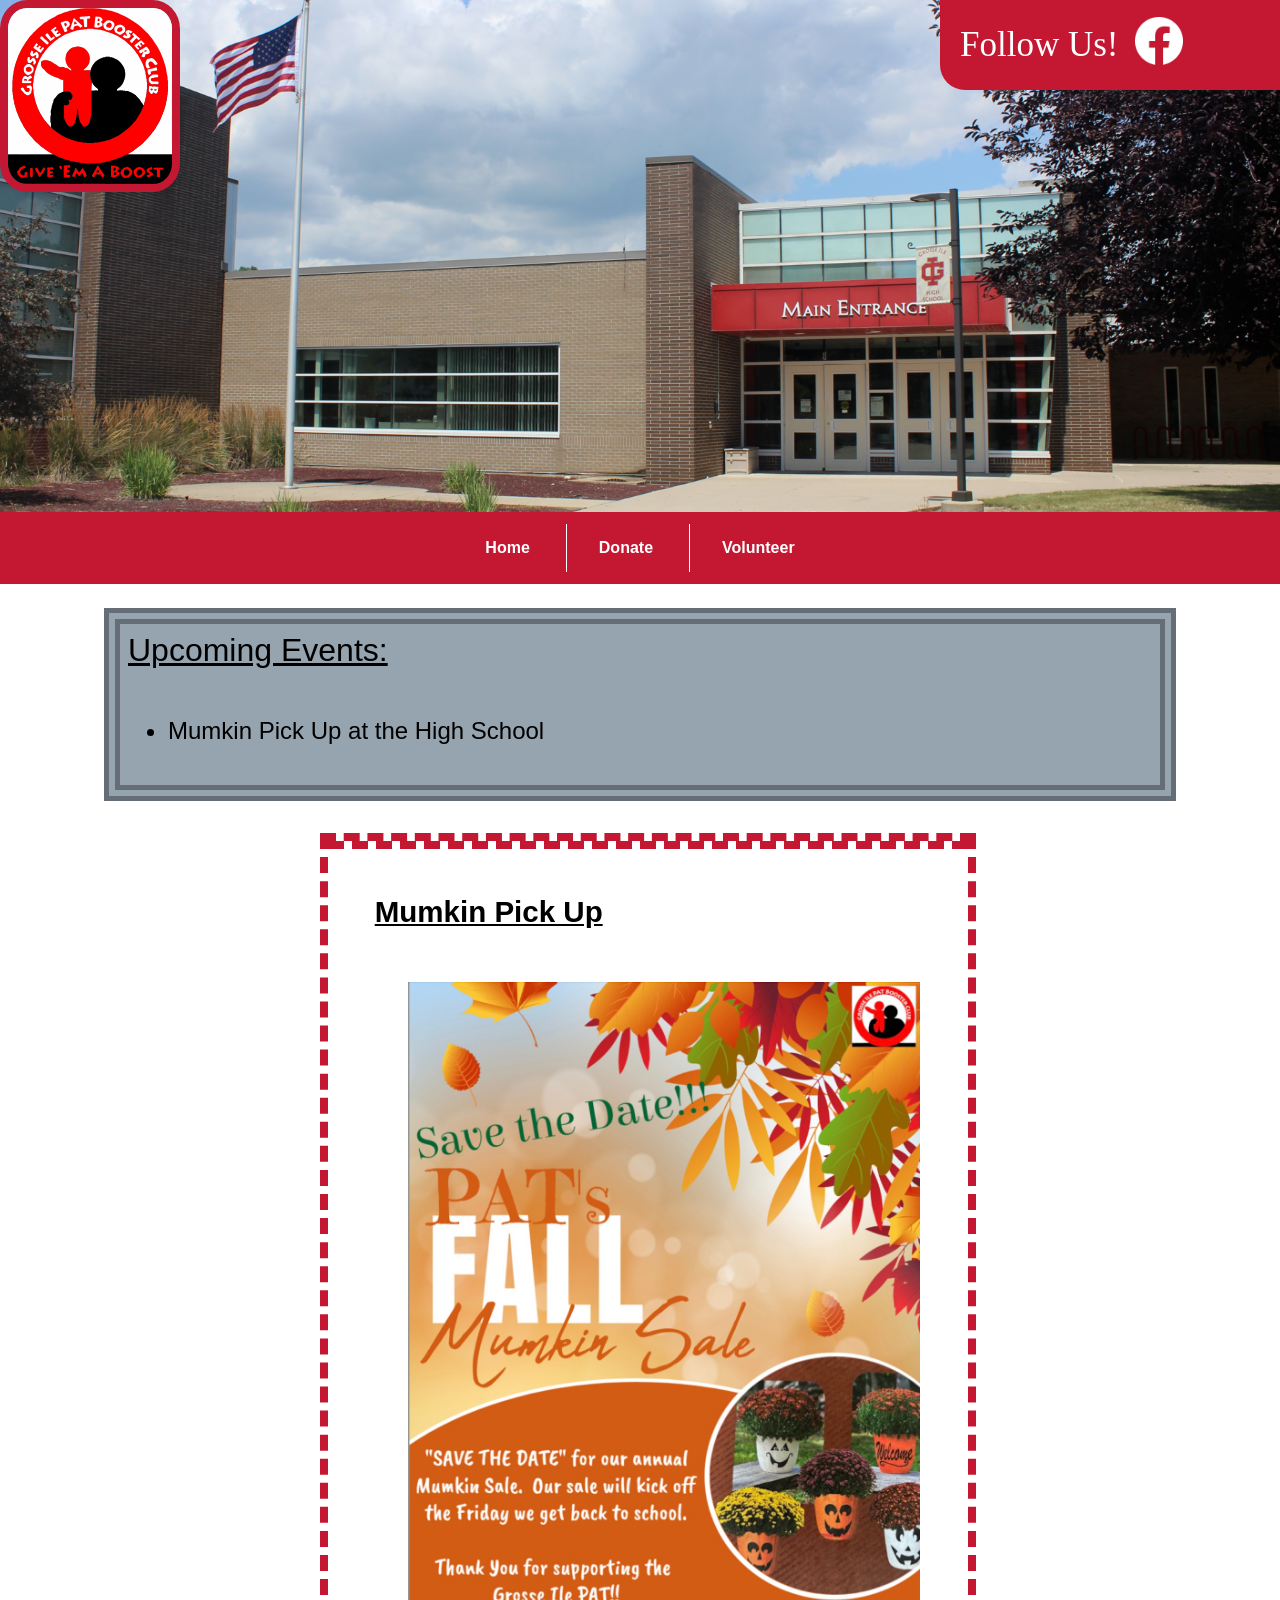
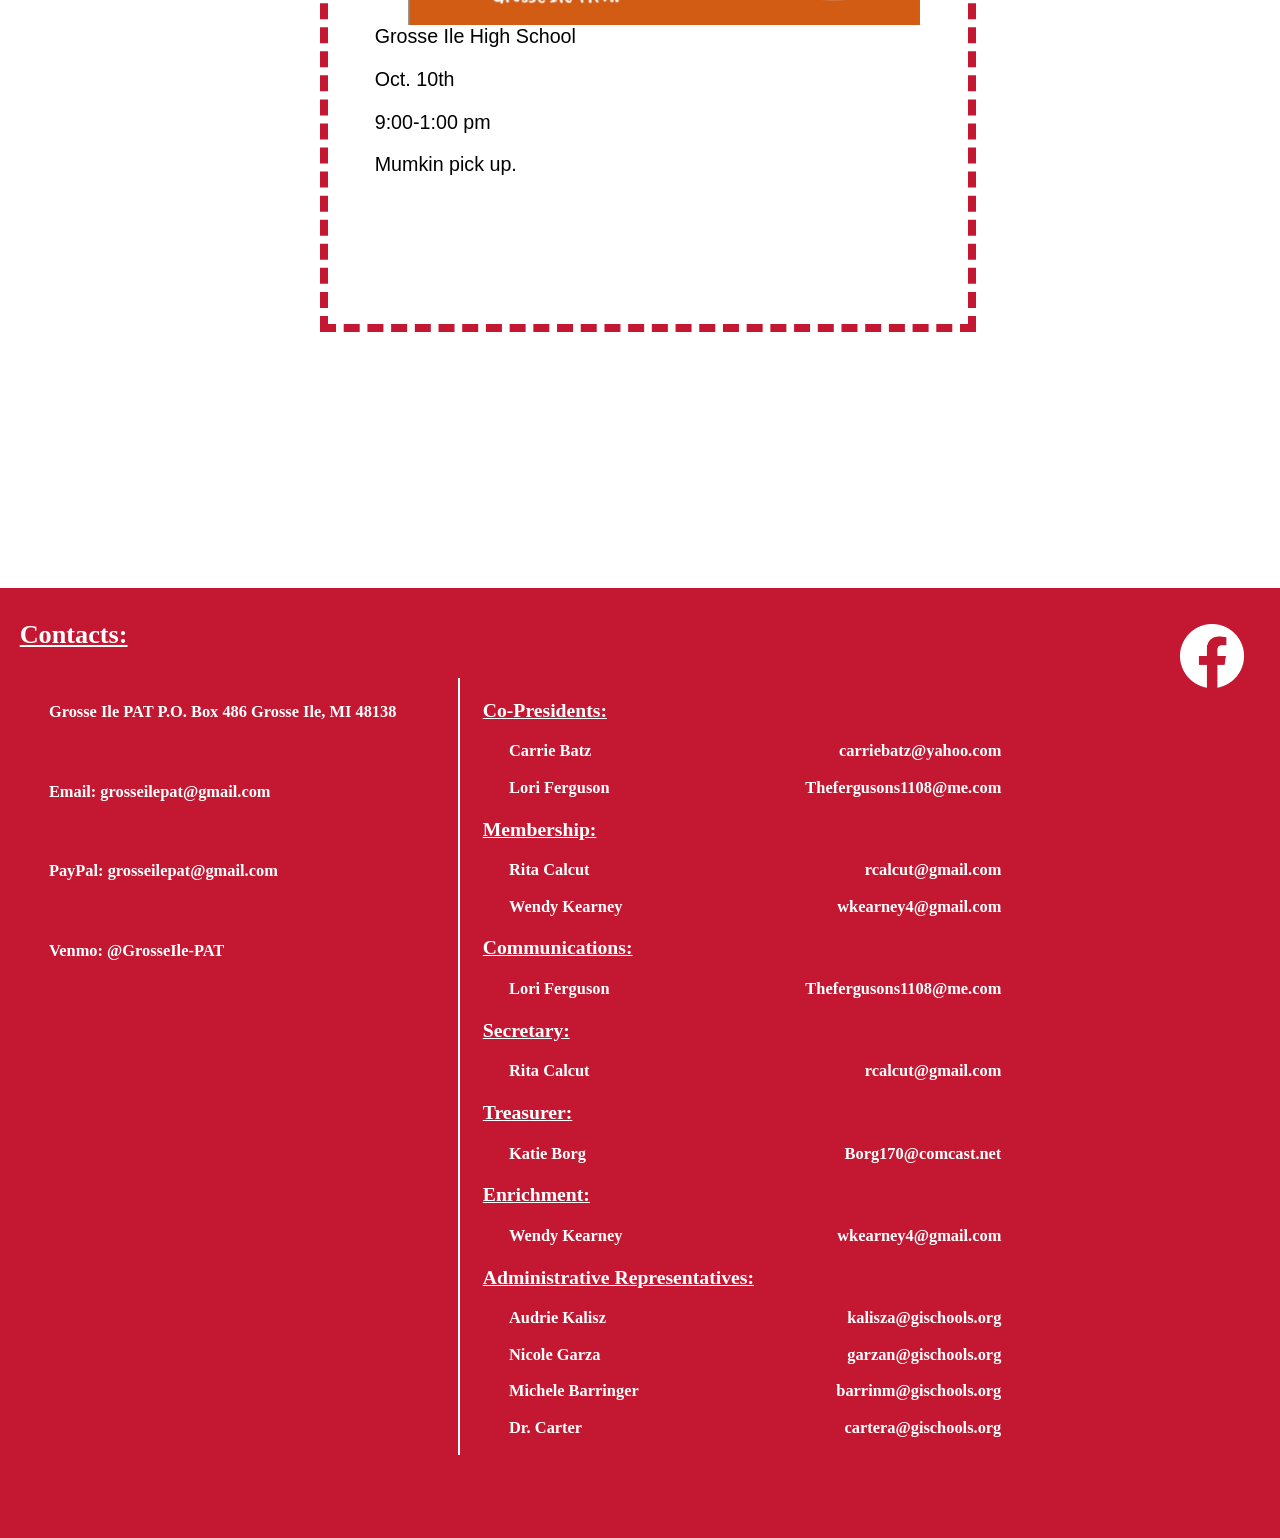
<file: html/high_school.html>
<!DOCTYPE html>
<html lang="en" dir="ltr">
  <link rel="stylesheet" href="styles.css">
  <head>
    <meta charset="utf-8">
    <title>GI PAT High School</title>
    <link rel="icon" href="images/favicon.ico">
    <script src="script.js" charset="utf-8"></script>
  </head>

  <body onload='FillUpcomingEvents("High School","");FillSchoolEvents("High School","")'>

    <div class="media_links">
      <p style="position:absolute; top:-35px; right:0px; width:25px; height:90px; background-color:inherit"></p>
      <p style="position:absolute; top:-35px; left:0%; width:25px; height:25px; background-color:inherit"></p>
      Follow Us!
      <a href="https://www.facebook.com/profile.php?id=61555607161146"><img class="link_facebook" src="images/f_logo.svg.webp" alt="Facebook"></a>
    </div>

    <div class="home_page_header" style="background-image: url('images/high_school.png'); background-position: bottom 55% right;">
      <img src="images/logo.svg" alt="Grosse Ile PAT Logo" onclick="LoadPage_main()">
    </div>

    <div class="home_page_pages">
      <button class="home_page_main_button" type="button" name="btn_main" onclick="LoadPage_main()" style="border-width: 0px;">Home</button>
      <button class="home_page_main_button" type="button" name="btn_donate" onclick="LoadPage_donate()">Donate</button>
      <button class="home_page_main_button" type="button" name="btn_volunteer" onclick="LoadPage_volunteer()">Volunteer</button>
    </div>


    <div id="calendar_upcoming">

      <u>Upcoming Events:</u>
      <ul id="upcoming_events">
      </ul>
    </div>

    <div id="school_events">
    </div>


    <div class="contacts">
      <a style="float:right; padding:36px;" href="https://www.facebook.com/profile.php?id=61555607161146">
        <img src="images/f_logo.svg.webp" alt="Facebook" style="width: 64px;">
      </a>
      <p id="contacts_header" style="padding-top: 32px;"><u>Contacts:</u></p>
      <table>
        <th style="width:45%;">
          <p id="conacts_info">Grosse Ile PAT P.O. Box 486 Grosse Ile, MI 48138</p> <br>
          <p id="conacts_info">Email: grosseilepat@gmail.com</p> <br>
          <p id="conacts_info">PayPal: grosseilepat@gmail.com</p> <br>
          <p id="conacts_info">Venmo: @GrosseIle-PAT</p> <br>
        </th>
        <th style="width:55%; border-width: 0px 0px 0px 0px;">
          <p id="contacts_mini_header"><u>Co-Presidents:</u></p>
          <p id="conacts_info">Carrie Batz <span style="float:right;">carriebatz@yahoo.com</span></p>
          <p id="conacts_info">Lori Ferguson <span style="float:right;">Thefergusons1108@me.com</span></p>
          <p id="contacts_mini_header"><u>Membership:</u></p>
          <p id="conacts_info">Rita Calcut <span style="float:right;">rcalcut@gmail.com</span></p>
          <p id="conacts_info">Wendy Kearney <span style="float:right;">wkearney4@gmail.com</span></p>
          <p id="contacts_mini_header"><u>Communications:</u></p>
          <p id="conacts_info">Lori Ferguson <span style="float:right;">Thefergusons1108@me.com</span></p>
          <p id="contacts_mini_header"><u>Secretary:</u></p>
          <p id="conacts_info">Rita Calcut <span style="float:right;">rcalcut@gmail.com</span></p>
          <p id="contacts_mini_header"><u>Treasurer:</u></p>
          <p id="conacts_info">Katie Borg <span style="float:right;">Borg170@comcast.net</span></p>
          <p id="contacts_mini_header"><u>Enrichment:</u></p>
          <p id="conacts_info">Wendy Kearney <span style="float:right;">wkearney4@gmail.com</span></p>


          <p id="contacts_mini_header"><u>Administrative Representatives:</u></p>
          <p id="conacts_info">Audrie Kalisz<span style="float:right;">kalisza@gischools.org</span></p>
          <p id="conacts_info">Nicole Garza<span style="float:right;">garzan@gischools.org</span></p>
          <p id="conacts_info">Michele Barringer<span style="float:right;">barrinm@gischools.org</span></p>
          <p id="conacts_info">Dr. Carter<span style="float:right;">cartera@gischools.org</span></p>

        </th>
      </table>
      <br> <br> <br>
    </div>
  </body>
</html>
</file>
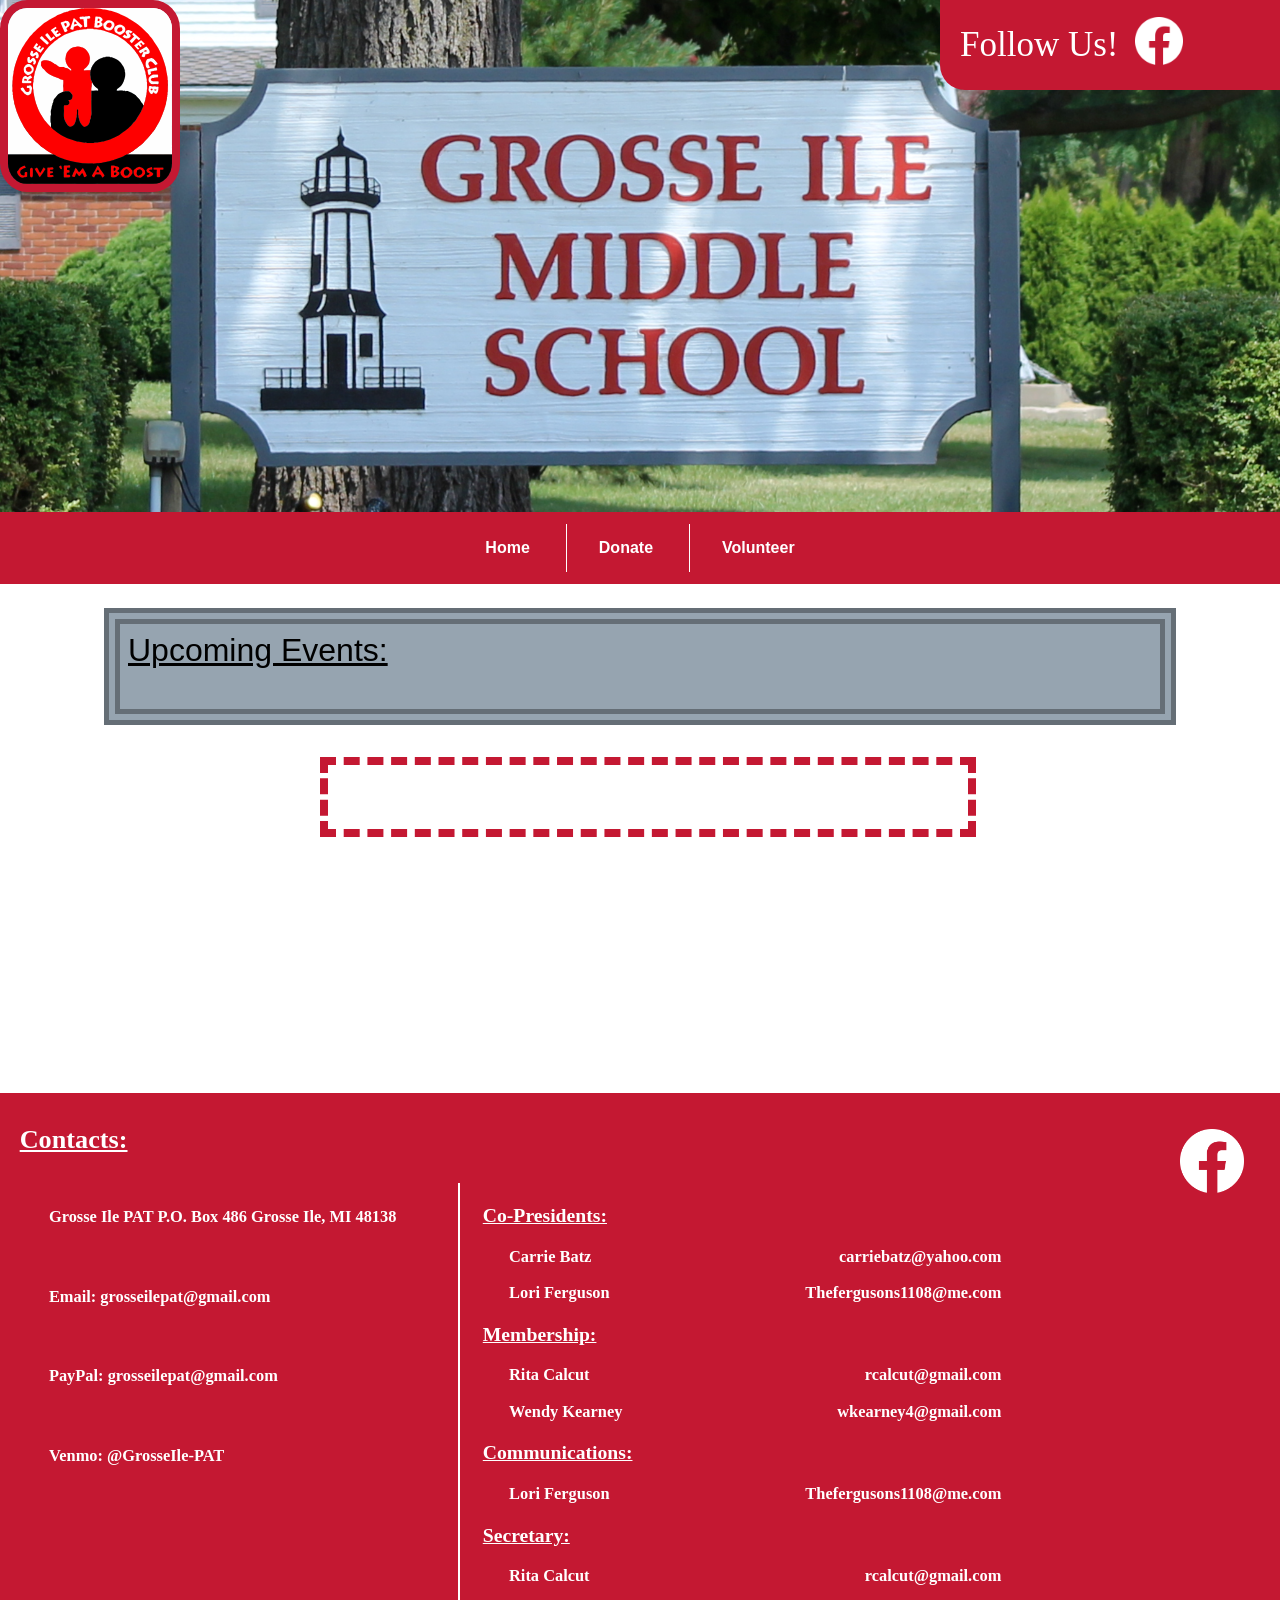
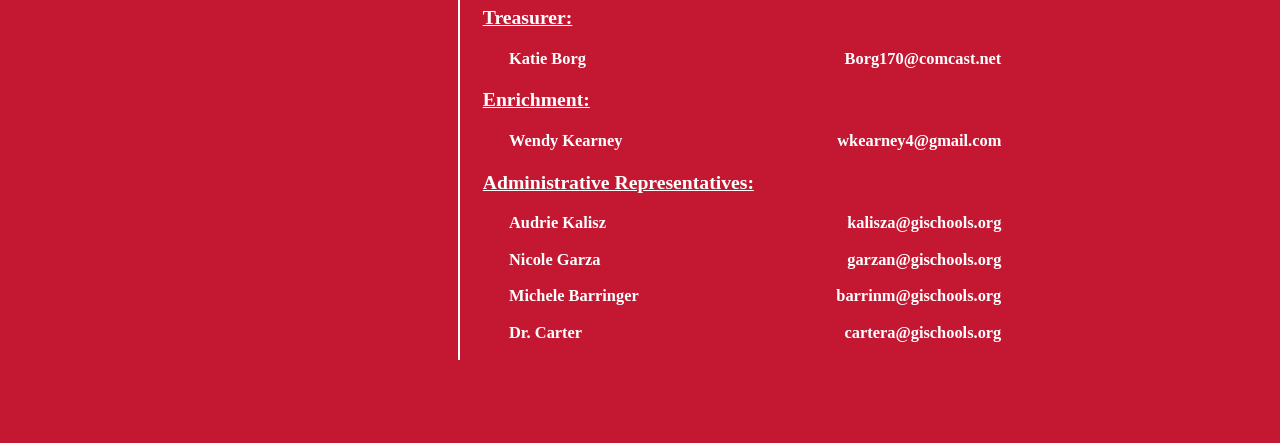
<file: html/middle_school.html>
<!DOCTYPE html>
<html lang="en" dir="ltr">
  <link rel="stylesheet" href="styles.css">
  <head>
    <meta charset="utf-8">
    <title>GI PAT Middle School</title>
    <link rel="icon" href="images/favicon.ico">
    <script src="script.js" charset="utf-8"></script>
  </head>

  <body onload='FillUpcomingEvents("Middle School","");FillSchoolEvents("Middle School","")'>

    <div class="media_links">
      <p style="position:absolute; top:-35px; right:0px; width:25px; height:90px; background-color:inherit"></p>
      <p style="position:absolute; top:-35px; left:0%; width:25px; height:25px; background-color:inherit"></p>
      Follow Us!
      <a href="https://www.facebook.com/profile.php?id=61555607161146"><img class="link_facebook" src="images/f_logo.svg.webp" alt="Facebook"></a>
    </div>

    <div class="home_page_header" style="background-image: url('images/middle_school.png'); background-position: bottom 55% right;">
      <img src="images/logo.svg" alt="Grosse Ile PAT Logo" onclick="LoadPage_main()">
    </div>

    <div class="home_page_pages">
      <button class="home_page_main_button" type="button" name="btn_main" onclick="LoadPage_main()" style="border-width: 0px;">Home</button>
      <button class="home_page_main_button" type="button" name="btn_donate" onclick="LoadPage_donate()">Donate</button>
      <button class="home_page_main_button" type="button" name="btn_volunteer" onclick="LoadPage_volunteer()">Volunteer</button>
    </div>



    <div id="calendar_upcoming">

      <u>Upcoming Events:</u>
      <ul id="upcoming_events">
      </ul>
    </div>

    <div id="school_events">
    </div>






    <div class="contacts">
      <a style="float:right; padding:36px;" href="https://www.facebook.com/profile.php?id=61555607161146">
        <img src="images/f_logo.svg.webp" alt="Facebook" style="width: 64px;">
      </a>
      <p id="contacts_header" style="padding-top: 32px;"><u>Contacts:</u></p>
      <table>
        <th style="width:45%;">
          <p id="conacts_info">Grosse Ile PAT P.O. Box 486 Grosse Ile, MI 48138</p> <br>
          <p id="conacts_info">Email: grosseilepat@gmail.com</p> <br>
          <p id="conacts_info">PayPal: grosseilepat@gmail.com</p> <br>
          <p id="conacts_info">Venmo: @GrosseIle-PAT</p> <br>
        </th>
        <th style="width:55%; border-width: 0px 0px 0px 0px;">
          <p id="contacts_mini_header"><u>Co-Presidents:</u></p>
          <p id="conacts_info">Carrie Batz <span style="float:right;">carriebatz@yahoo.com</span></p>
          <p id="conacts_info">Lori Ferguson <span style="float:right;">Thefergusons1108@me.com</span></p>
          <p id="contacts_mini_header"><u>Membership:</u></p>
          <p id="conacts_info">Rita Calcut <span style="float:right;">rcalcut@gmail.com</span></p>
          <p id="conacts_info">Wendy Kearney <span style="float:right;">wkearney4@gmail.com</span></p>
          <p id="contacts_mini_header"><u>Communications:</u></p>
          <p id="conacts_info">Lori Ferguson <span style="float:right;">Thefergusons1108@me.com</span></p>
          <p id="contacts_mini_header"><u>Secretary:</u></p>
          <p id="conacts_info">Rita Calcut <span style="float:right;">rcalcut@gmail.com</span></p>
          <p id="contacts_mini_header"><u>Treasurer:</u></p>
          <p id="conacts_info">Katie Borg <span style="float:right;">Borg170@comcast.net</span></p>
          <p id="contacts_mini_header"><u>Enrichment:</u></p>
          <p id="conacts_info">Wendy Kearney <span style="float:right;">wkearney4@gmail.com</span></p>


          <p id="contacts_mini_header"><u>Administrative Representatives:</u></p>
          <p id="conacts_info">Audrie Kalisz<span style="float:right;">kalisza@gischools.org</span></p>
          <p id="conacts_info">Nicole Garza<span style="float:right;">garzan@gischools.org</span></p>
          <p id="conacts_info">Michele Barringer<span style="float:right;">barrinm@gischools.org</span></p>
          <p id="conacts_info">Dr. Carter<span style="float:right;">cartera@gischools.org</span></p>

        </th>
      </table>
      <br> <br> <br>
    </div>
  </body>
</html>
</file>
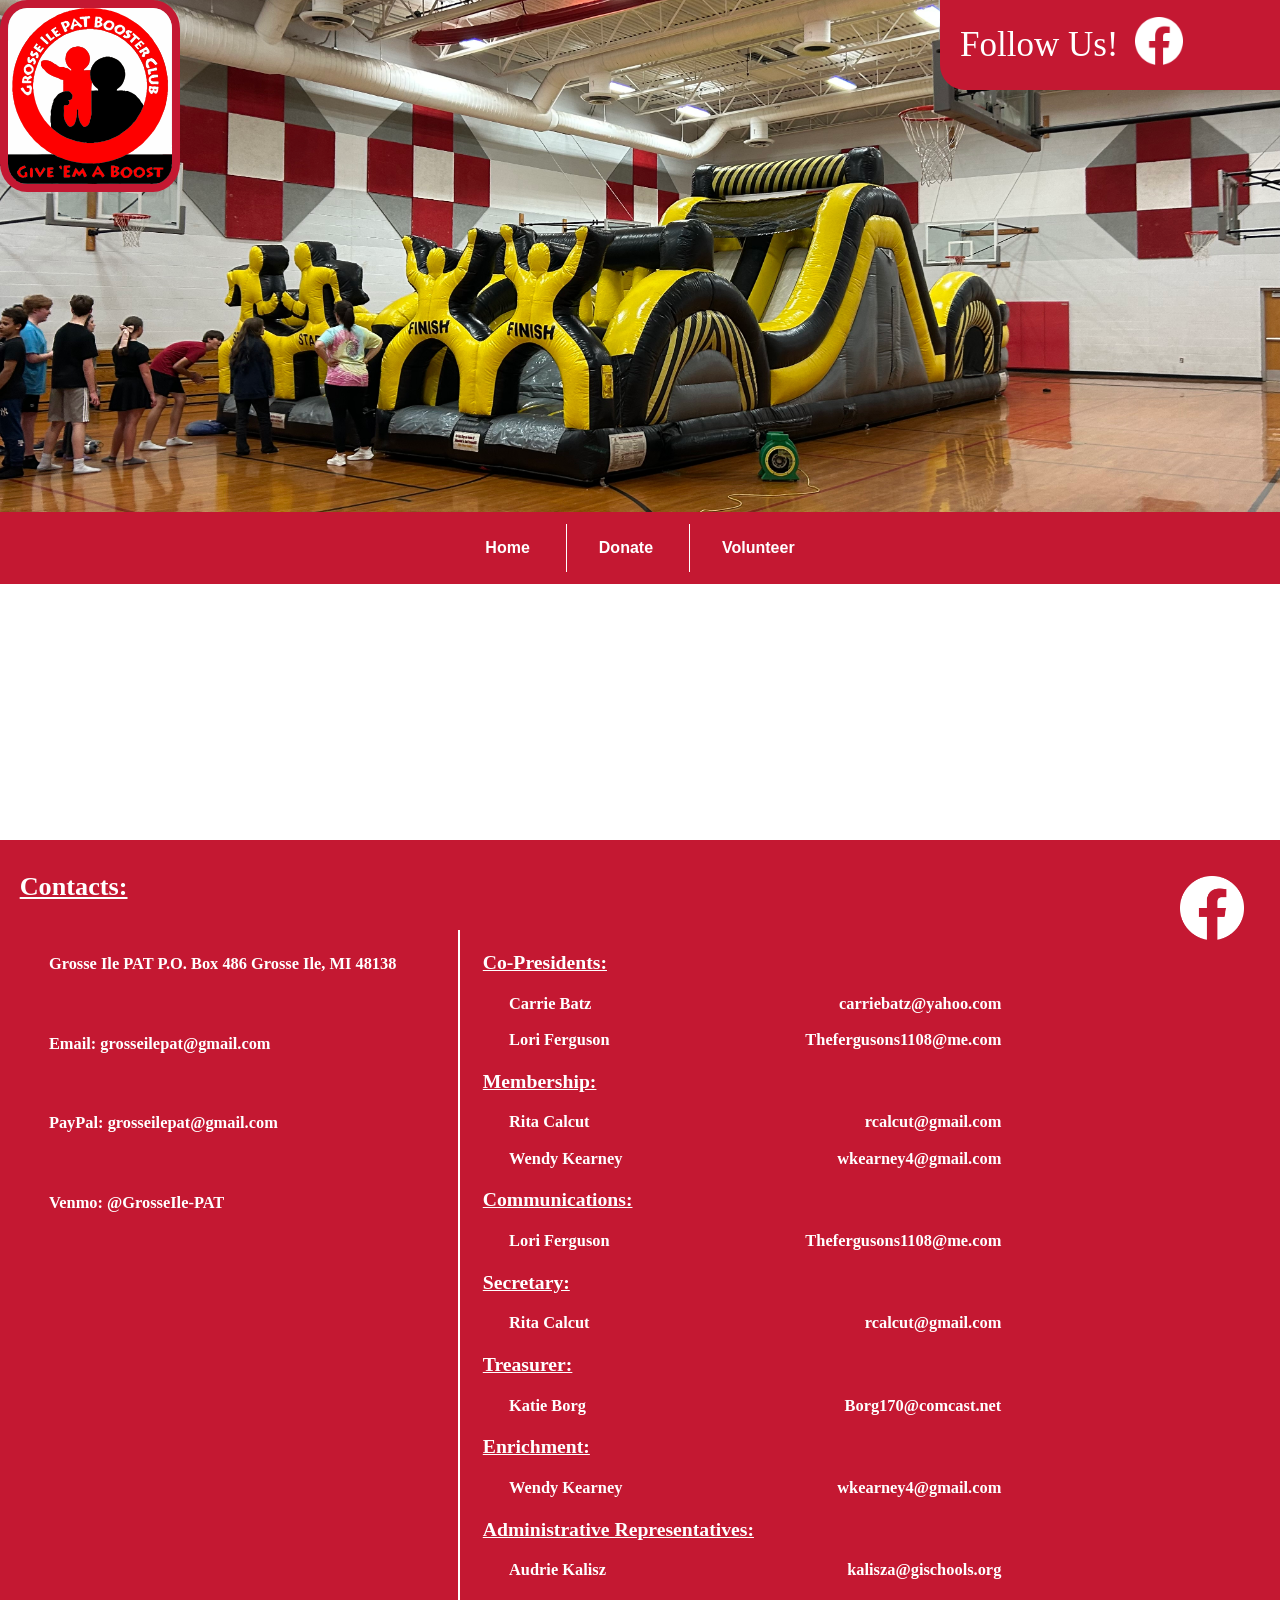
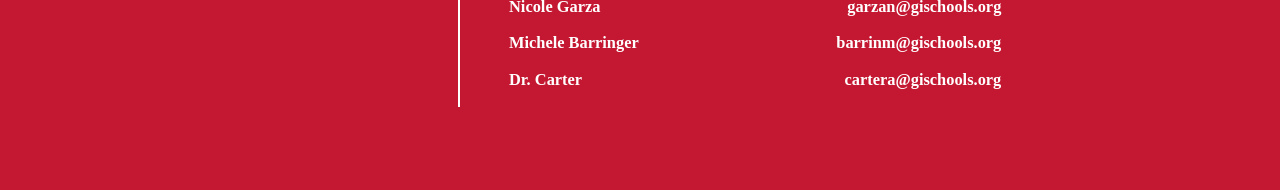
<file: html/newsletter.html>
<!DOCTYPE html>
<html lang="en" dir="ltr">
  <link rel="stylesheet" href="styles.css">
  <head>
    <meta charset="utf-8">
    <title>GI PAT Newsletter</title>
    <link rel="icon" href="images/favicon.ico">
    <script src="script.js" charset="utf-8"></script>
  </head>

  <body>

    <div class="media_links">
      <p style="position:absolute; top:-35px; right:0px; width:25px; height:90px; background-color:inherit"></p>
      <p style="position:absolute; top:-35px; left:0%; width:25px; height:25px; background-color:inherit"></p>
      Follow Us!
      <a href="https://www.facebook.com/profile.php?id=61555607161146"><img class="link_facebook" src="images/f_logo.svg.webp" alt="Facebook"></a>
    </div>

    <div class="home_page_header" style="background-image: url('images/newsletter_header.jpg'); background-position: bottom 55% right;">
      <img src="images/logo.svg" alt="Grosse Ile PAT Logo" onclick="LoadPage_main()">
    </div>

    <div class="home_page_pages">
      <button class="home_page_main_button" type="button" name="btn_main" onclick="LoadPage_main()" style="border-width: 0px;">Home</button>
      <button class="home_page_main_button" type="button" name="btn_donate" onclick="LoadPage_donate()">Donate</button>
      <button class="home_page_main_button" type="button" name="btn_volunteer" onclick="LoadPage_volunteer()">Volunteer</button>
    </div>






    <div class="contacts">
      <a style="float:right; padding:36px;" href="https://www.facebook.com/profile.php?id=61555607161146">
        <img src="images/f_logo.svg.webp" alt="Facebook" style="width: 64px;">
      </a>
      <p id="contacts_header" style="padding-top: 32px;"><u>Contacts:</u></p>
      <table>
        <th style="width:45%;">
          <p id="conacts_info">Grosse Ile PAT P.O. Box 486 Grosse Ile, MI 48138</p> <br>
          <p id="conacts_info">Email: grosseilepat@gmail.com</p> <br>
          <p id="conacts_info">PayPal: grosseilepat@gmail.com</p> <br>
          <p id="conacts_info">Venmo: @GrosseIle-PAT</p> <br>
        </th>
        <th style="width:55%; border-width: 0px 0px 0px 0px;">
          <p id="contacts_mini_header"><u>Co-Presidents:</u></p>
          <p id="conacts_info">Carrie Batz <span style="float:right;">carriebatz@yahoo.com</span></p>
          <p id="conacts_info">Lori Ferguson <span style="float:right;">Thefergusons1108@me.com</span></p>
          <p id="contacts_mini_header"><u>Membership:</u></p>
          <p id="conacts_info">Rita Calcut <span style="float:right;">rcalcut@gmail.com</span></p>
          <p id="conacts_info">Wendy Kearney <span style="float:right;">wkearney4@gmail.com</span></p>
          <p id="contacts_mini_header"><u>Communications:</u></p>
          <p id="conacts_info">Lori Ferguson <span style="float:right;">Thefergusons1108@me.com</span></p>
          <p id="contacts_mini_header"><u>Secretary:</u></p>
          <p id="conacts_info">Rita Calcut <span style="float:right;">rcalcut@gmail.com</span></p>
          <p id="contacts_mini_header"><u>Treasurer:</u></p>
          <p id="conacts_info">Katie Borg <span style="float:right;">Borg170@comcast.net</span></p>
          <p id="contacts_mini_header"><u>Enrichment:</u></p>
          <p id="conacts_info">Wendy Kearney <span style="float:right;">wkearney4@gmail.com</span></p>


          <p id="contacts_mini_header"><u>Administrative Representatives:</u></p>
          <p id="conacts_info">Audrie Kalisz<span style="float:right;">kalisza@gischools.org</span></p>
          <p id="conacts_info">Nicole Garza<span style="float:right;">garzan@gischools.org</span></p>
          <p id="conacts_info">Michele Barringer<span style="float:right;">barrinm@gischools.org</span></p>
          <p id="conacts_info">Dr. Carter<span style="float:right;">cartera@gischools.org</span></p>

        </th>
      </table>
      <br> <br> <br>
    </div>
  </body>
</html>
</file>
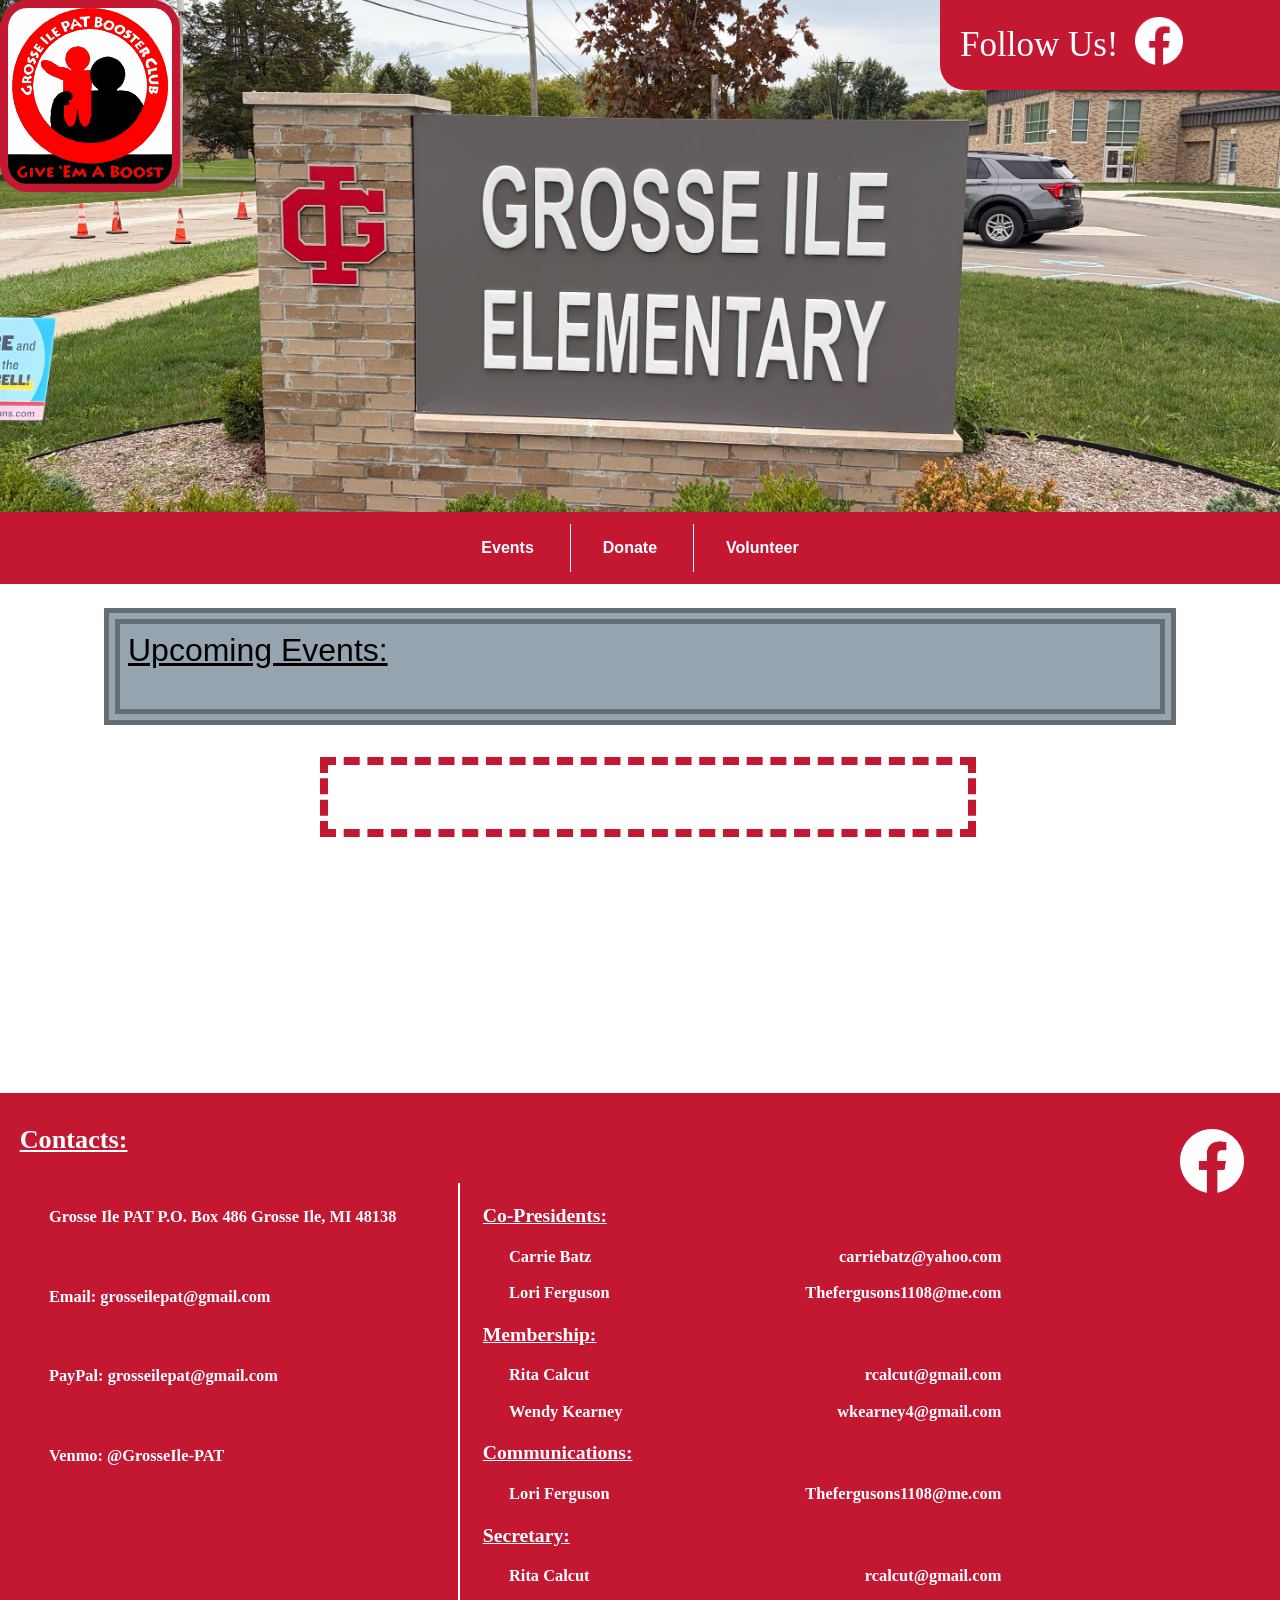
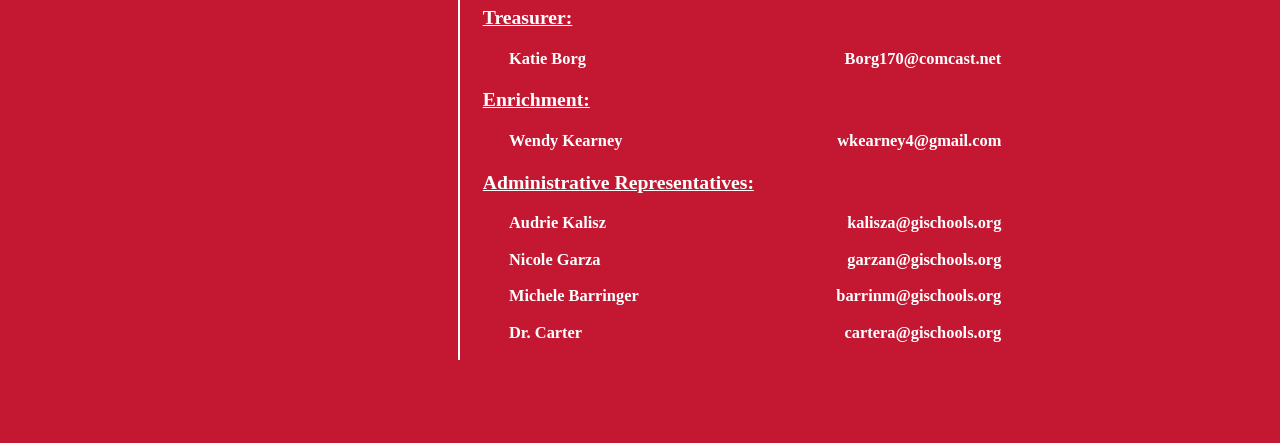
<file: html/parke_lane.html>
<!DOCTYPE html>
<html lang="en" dir="ltr">
  <link rel="stylesheet" href="styles.css">
  <head>
    <meta charset="utf-8">
    <title>GI PAT Elementary</title>
    <link rel="icon" href="images/favicon.ico">
    <script src="script.js" charset="utf-8"></script>
  </head>

  <body onload='FillUpcomingEvents("Elementary School","");FillSchoolEvents("Elementary School","")'>

    <div class="media_links">
      <p style="position:absolute; top:-35px; right:0px; width:25px; height:90px; background-color:inherit"></p>
      <p style="position:absolute; top:-35px; left:0%; width:25px; height:25px; background-color:inherit"></p>
      Follow Us!
      <a href="https://www.facebook.com/profile.php?id=61555607161146"><img class="link_facebook" src="images/f_logo.svg.webp" alt="Facebook"></a>
    </div>

    <div class="home_page_header" style="background-image: url('images/parke_lane_new.jpg'); background-position: bottom 55% right;">
      <img src="images/logo.svg" alt="Grosse Ile PAT Logo" onclick="LoadPage_main()">
    </div>

    <div class="home_page_pages">
      <button class="home_page_main_button" type="button" name="btn_parke_lane" onclick="LoadPage_calendar()" style="border-width: 0px;">Events</button>
      <button class="home_page_main_button" type="button" name="btn_donate" onclick="LoadPage_donate()">Donate</button>
      <button class="home_page_main_button" type="button" name="btn_volunteer" onclick="LoadPage_volunteer()">Volunteer</button>

    </div>


    <div id="calendar_upcoming">

      <u>Upcoming Events:</u>
      <ul id="upcoming_events">
      </ul>
    </div>

    <div id="school_events">
    </div>


    <div class="contacts">
      <a style="float:right; padding:36px;" href="https://www.facebook.com/profile.php?id=61555607161146">
        <img src="images/f_logo.svg.webp" alt="Facebook" style="width: 64px;">
      </a>
      <p id="contacts_header" style="padding-top: 32px;"><u>Contacts:</u></p>
      <table>
        <th style="width:45%;">
          <p id="conacts_info">Grosse Ile PAT P.O. Box 486 Grosse Ile, MI 48138</p> <br>
          <p id="conacts_info">Email: grosseilepat@gmail.com</p> <br>
          <p id="conacts_info">PayPal: grosseilepat@gmail.com</p> <br>
          <p id="conacts_info">Venmo: @GrosseIle-PAT</p> <br>
        </th>
        <th style="width:55%; border-width: 0px 0px 0px 0px;">
          <p id="contacts_mini_header"><u>Co-Presidents:</u></p>
          <p id="conacts_info">Carrie Batz <span style="float:right;">carriebatz@yahoo.com</span></p>
          <p id="conacts_info">Lori Ferguson <span style="float:right;">Thefergusons1108@me.com</span></p>
          <p id="contacts_mini_header"><u>Membership:</u></p>
          <p id="conacts_info">Rita Calcut <span style="float:right;">rcalcut@gmail.com</span></p>
          <p id="conacts_info">Wendy Kearney <span style="float:right;">wkearney4@gmail.com</span></p>
          <p id="contacts_mini_header"><u>Communications:</u></p>
          <p id="conacts_info">Lori Ferguson <span style="float:right;">Thefergusons1108@me.com</span></p>
          <p id="contacts_mini_header"><u>Secretary:</u></p>
          <p id="conacts_info">Rita Calcut <span style="float:right;">rcalcut@gmail.com</span></p>
          <p id="contacts_mini_header"><u>Treasurer:</u></p>
          <p id="conacts_info">Katie Borg <span style="float:right;">Borg170@comcast.net</span></p>
          <p id="contacts_mini_header"><u>Enrichment:</u></p>
          <p id="conacts_info">Wendy Kearney <span style="float:right;">wkearney4@gmail.com</span></p>


          <p id="contacts_mini_header"><u>Administrative Representatives:</u></p>
          <p id="conacts_info">Audrie Kalisz<span style="float:right;">kalisza@gischools.org</span></p>
          <p id="conacts_info">Nicole Garza<span style="float:right;">garzan@gischools.org</span></p>
          <p id="conacts_info">Michele Barringer<span style="float:right;">barrinm@gischools.org</span></p>
          <p id="conacts_info">Dr. Carter<span style="float:right;">cartera@gischools.org</span></p>

        </th>
      </table>
      <br> <br> <br>
    </div>
  </body>
</html>
</file>
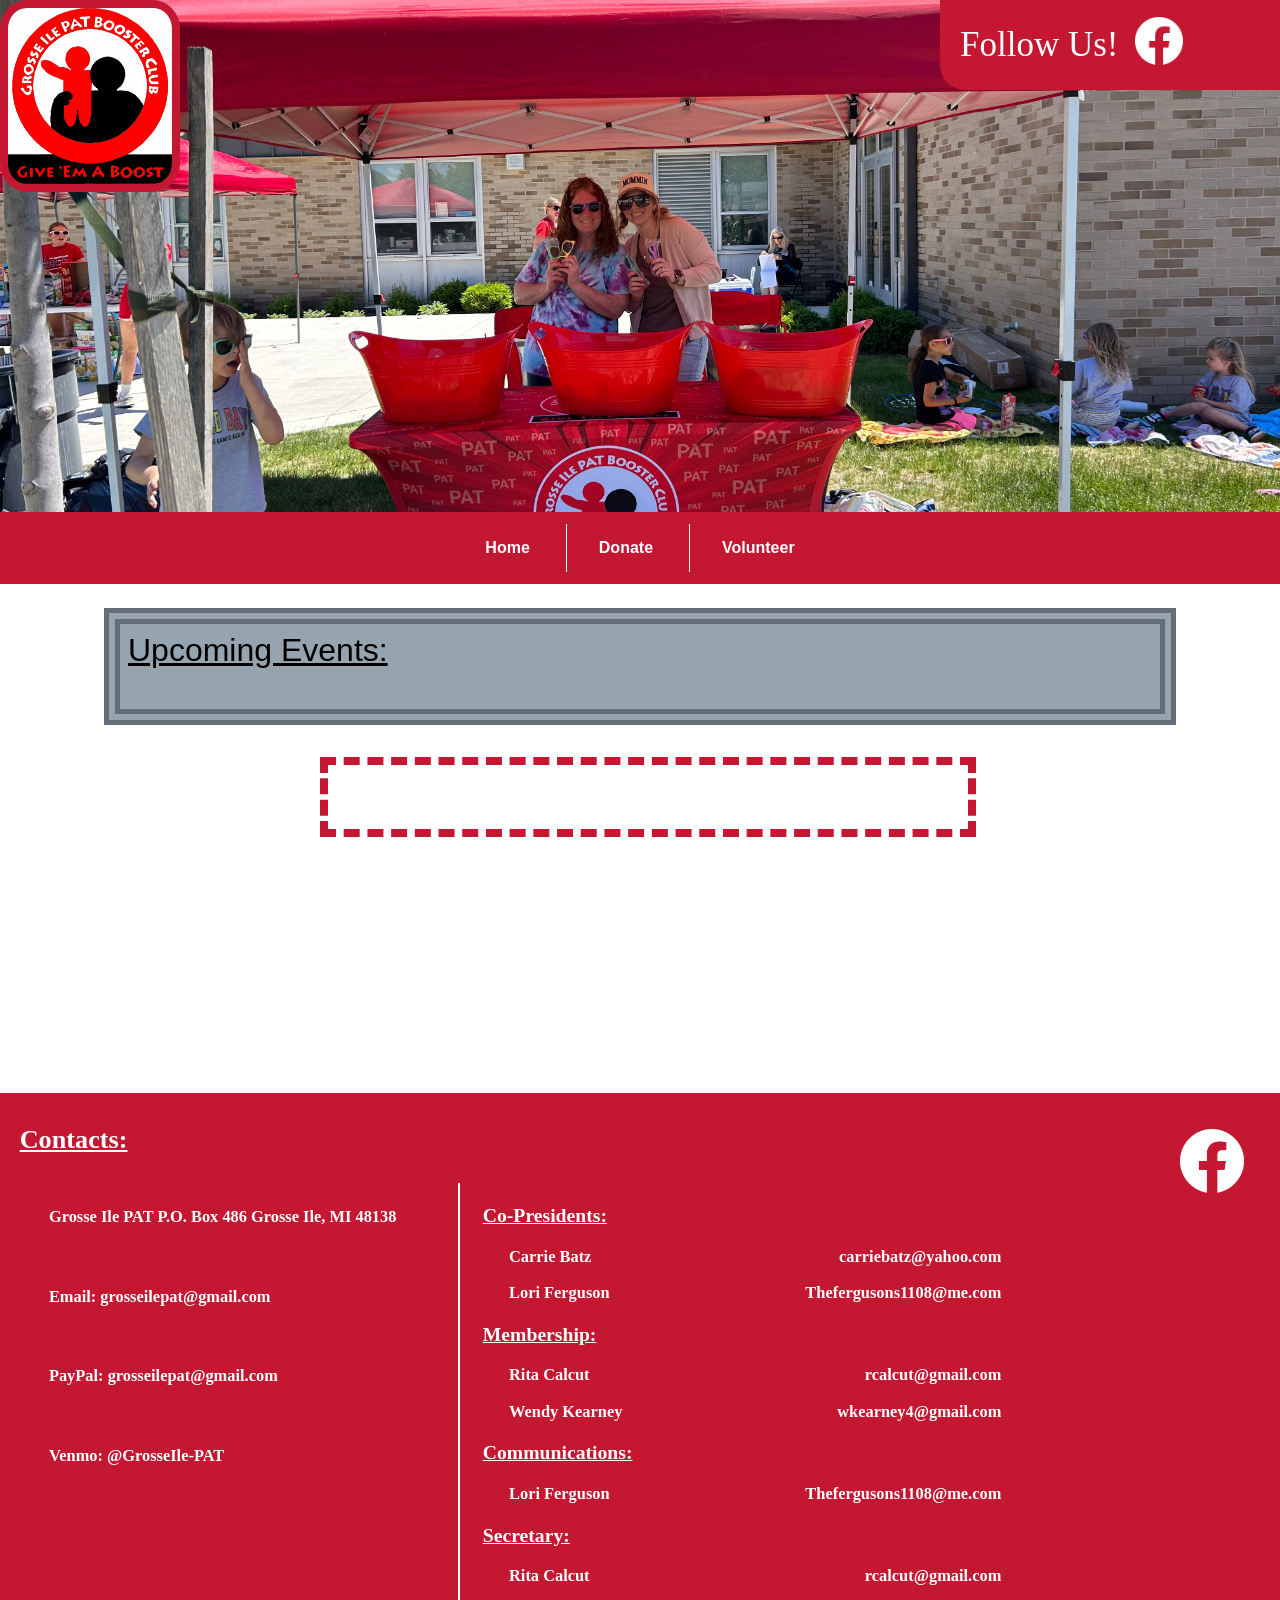
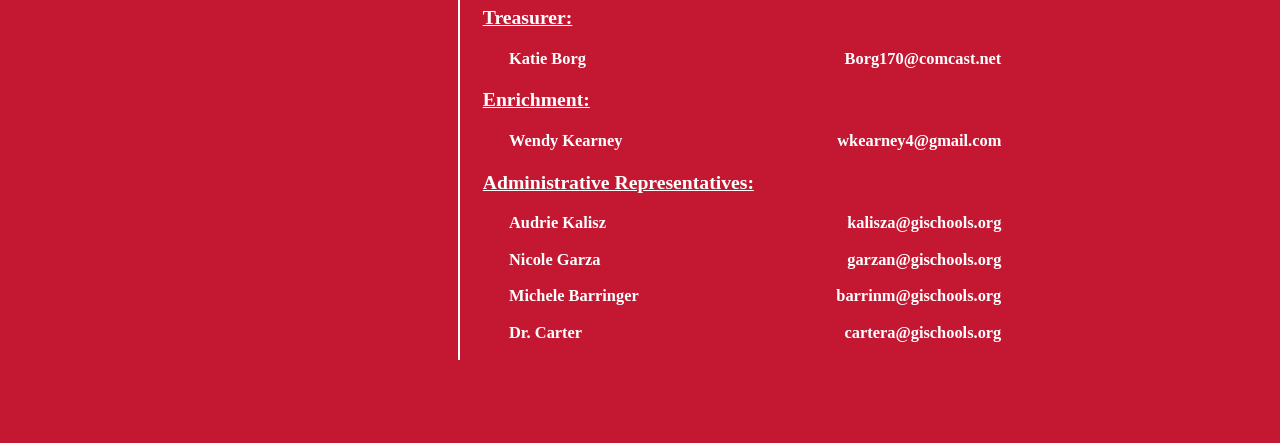
<file: html/volunteer.html>
<!DOCTYPE html>
<html lang="en" dir="ltr">
  <link rel="stylesheet" href="styles.css">
  <head>
    <meta charset="utf-8">
    <title>GI PAT Volunteer</title>
    <link rel="icon" href="images/favicon.ico">
    <script src="script.js" charset="utf-8"></script>
  </head>

  <body onload='FillUpcomingEvents("");FillSchoolEvents("")'>

    <div class="media_links">
      <p style="position:absolute; top:-35px; right:0px; width:25px; height:90px; background-color:inherit"></p>
      <p style="position:absolute; top:-35px; left:0%; width:25px; height:25px; background-color:inherit"></p>
      Follow Us!
      <a href="https://www.facebook.com/profile.php?id=61555607161146"><img class="link_facebook" src="images/f_logo.svg.webp" alt="Facebook"></a>
    </div>

    <div class="home_page_header" style="background-image: url('images/volunteer_header.jpg'); background-position: bottom 55% right;">
      <img src="images/logo.svg" alt="Grosse Ile PAT Logo" onclick="LoadPage_main()">
    </div>


    <div class="home_page_pages">
      <button class="home_page_main_button" type="button" name="btn_main" onclick="LoadPage_main()" style="border-width: 0px;">Home</button>
      <button class="home_page_main_button" type="button" name="btn_donate" onclick="LoadPage_donate()">Donate</button>
      <button class="home_page_main_button" type="button" name="btn_volunteer" onclick="LoadPage_volunteer()">Volunteer</button>
    </div>




    <div id="calendar_upcoming">

      <u>Upcoming Events:</u>
      <ul id="upcoming_events">
      </ul>
    </div>

    <div id="school_events">
    </div>






    <div class="contacts">
      <a style="float:right; padding:36px;" href="https://www.facebook.com/profile.php?id=61555607161146">
        <img src="images/f_logo.svg.webp" alt="Facebook" style="width: 64px;">
      </a>
      <p id="contacts_header" style="padding-top: 32px;"><u>Contacts:</u></p>
      <table>
        <th style="width:45%;">
          <p id="conacts_info">Grosse Ile PAT P.O. Box 486 Grosse Ile, MI 48138</p> <br>
          <p id="conacts_info">Email: grosseilepat@gmail.com</p> <br>
          <p id="conacts_info">PayPal: grosseilepat@gmail.com</p> <br>
          <p id="conacts_info">Venmo: @GrosseIle-PAT</p> <br>
        </th>
        <th style="width:55%; border-width: 0px 0px 0px 0px;">
          <p id="contacts_mini_header"><u>Co-Presidents:</u></p>
          <p id="conacts_info">Carrie Batz <span style="float:right;">carriebatz@yahoo.com</span></p>
          <p id="conacts_info">Lori Ferguson <span style="float:right;">Thefergusons1108@me.com</span></p>
          <p id="contacts_mini_header"><u>Membership:</u></p>
          <p id="conacts_info">Rita Calcut <span style="float:right;">rcalcut@gmail.com</span></p>
          <p id="conacts_info">Wendy Kearney <span style="float:right;">wkearney4@gmail.com</span></p>
          <p id="contacts_mini_header"><u>Communications:</u></p>
          <p id="conacts_info">Lori Ferguson <span style="float:right;">Thefergusons1108@me.com</span></p>
          <p id="contacts_mini_header"><u>Secretary:</u></p>
          <p id="conacts_info">Rita Calcut <span style="float:right;">rcalcut@gmail.com</span></p>
          <p id="contacts_mini_header"><u>Treasurer:</u></p>
          <p id="conacts_info">Katie Borg <span style="float:right;">Borg170@comcast.net</span></p>
          <p id="contacts_mini_header"><u>Enrichment:</u></p>
          <p id="conacts_info">Wendy Kearney <span style="float:right;">wkearney4@gmail.com</span></p>


          <p id="contacts_mini_header"><u>Administrative Representatives:</u></p>
          <p id="conacts_info">Audrie Kalisz<span style="float:right;">kalisza@gischools.org</span></p>
          <p id="conacts_info">Nicole Garza<span style="float:right;">garzan@gischools.org</span></p>
          <p id="conacts_info">Michele Barringer<span style="float:right;">barrinm@gischools.org</span></p>
          <p id="conacts_info">Dr. Carter<span style="float:right;">cartera@gischools.org</span></p>

        </th>
      </table>
      <br> <br> <br>
    </div>
  </body>
</html>
</file>
<file: html/styles.css>
@keyframes home_page_img_scroll {
  from {right:0px;}
  to {right:4600px;}
}



body {
  margin-top: 0px;
  margin-right: 0px;
  margin-bottom: 0px;
  margin-left: 0px;
  width: 100%;
}

.home_page_header {
  background-color:rgb(64, 64, 64);
  background-image: url("images/GIHS1.jpg");
  background-size: cover;
  background-repeat: no-repeat;
  background-position: bottom 40% right;

  padding-top: 0%;
  margin-top: 0px;
  margin-right: 0px;
  margin-bottom: 0px;
  margin-left: 0px;
  min-height: 512px;
  text-align: center;
  max-width: 100%;
}

.home_page_header img {
  float: left;
  width: calc(5% + 100px);/*10%;*/
  cursor: pointer;
  border-radius: 15%;
  border-width: 8px;
  border-color: rgb(196,24,50); /*GI Red*/
  border-style: solid;
}


.home_page_pages {
  text-align: center;
  background-color: rgb(196,24,50); /*GI Red*/
}

.home_page_main_button {
  border: none;
  background-color: rgb(196,24,50); /*GI Red*/
  color: white;
  padding: 15px 32px;
  text-align: center;
  text-decoration: none;
  display: inline-block;
  font-size: 16px;
  margin: 12px 0px;
  cursor: pointer;
  border-width: 0px 0px 0px 1px;
  border-style: solid;
  border-color: white;
  font-weight: bold;
}
.home_page_main_button:hover {
  background-color: rgb(98,12,25); /*GI Red DARKER*/
  color: white;
}

.home_page_section_title {
  text-align: center;
  font-size: 56px;
  font-weight: bold;
  margin-top: 200px;
  margin-bottom: 24px;
}


#main_desc span {
  //font-size: 24px;
  font-size:calc(12px + 0.6vw);
}

#mission_statement {
  max-width: calc(40% + 250px);/*50%;*/
  margin: 0px auto;
  font-size: 24px;
}

#mission_statement li {
  padding-bottom: 16px;
  list-style-position: inside;
}

.sponsors {
  text-align: center;
  padding-bottom: 128px;
  background-color: rgb(107,117,126); /*GI Grey*/
  background-image: linear-gradient(rgb(101,110,118),rgb(150,164,176),rgb(101,110,118));
}

.sponsor {
  //font-size: 32px;
  font-size: calc(16px + 0.8vw);
  padding: 8px;
  margin: 8px;
  display: inline-block;
  //background-color: rgb(107,117,126); /*GI Grey*/
}

.sponsor img {
  height: calc(128px + 6.75vw);
  width: calc(128px + 6.75vw);
}


#main_desc {
  text-align: center;
  margin: 0px auto;
  font-size: 24px;
  max-width: 55%;
}

.featured_images {

  overflow: hidden;
  scroll-behavior: smooth;
  white-space: nowrap;
  margin-top: 200px;
  max-width: 100%;
}

.featured_images div {
  padding: 0px 10px 64px 10px;
  margin: 0%;
  width: 45%;
  display: inline;
  vertical-align: middle;
  justify-content: center;
  position: relative;
  animation-name: home_page_img_scroll;
  animation-duration: 60s;
  animation-iteration-count: infinite;
  animation-timing-function: linear;
}

.featured_images img {
  overflow: hidden;
  height: 440px;
  width: 440px;
  object-fit: cover;
  display: inline;
  box-shadow: 5px 10px 10px #888888;

}

#board_members {

  text-align: center;
  margin: 0px auto;
  font-size: calc(12px + 0.6vw);
  max-width: 50%;
}


.contacts {
  margin-top: 256px;
  color: white;
  font-size: 24px;
  background-color: rgb(196,24,50); /*GI Red Darker*/


}

.contacts table {
  width:80%;

}

.contacts th {
  border-width: 0px 2px 0px 0px;
  border-style: solid;
  text-align: left;
  vertical-align: text-top;
}


#contacts_header {
  font-size: calc(16px + 0.8vw);
  padding: 0px calc(12px + 0.6vw);
  font-weight: bold;
}

#contacts_mini_header {
  padding: 0px calc(12px + 0.6vw);
  font-weight: bold;
  font-size: calc(12px + 0.6vw);
  font-weight:800;
}

#conacts_info {
  padding: 0px calc(12px + 0.6vw);
  font-weight: bold;
  font-size: calc(10px + 0.5vw);
  text-indent: calc(16px + 0.8vw);
  color:white;
  word-wrap: break-word;

}

.media_links {
  position: absolute;

  border-radius: 25px;
  background-color: rgb(196,24,50); /*GI Red*/
  top: 0px;
  right: 0px;
  padding: 20px 20px 20px 20px;
  width: 300px;
  height: 50px;
  font-size: 35px;
  text-align: left;
  color: white;

  display: flex;
  /*justify-content: center;*/
  align-items: center;
}

.link_facebook {
  width: 48px;
  padding-left: 16px;
}

.event_calendar {
  padding-top: 64px;
  margin: 0px auto;
}

.event_calendar tr {
  //min-width: 64px;
  //min-height: 64px;
  //max-height: 96px;
}

.event_calendar th {
  text-align: center;
  color: white;
  background-color: rgb(196,24,50); /*GI Red*/
  font-size: calc(16px + 0.8vw);
  padding-top: 2px;
  padding-bottom: 4px;
  border-style: solid;
  border-color: rgba(255,255,255);
  border-width: 3px;
}

.event_calendar td {
  min-width: calc(24px + 3.6vw);
  min-height: calc(24px + 3.6vw);
  width: calc(24px + 3.6vw);
  height: calc(24px + 3.6vw);
  background-color: rgb(150,164,176); /*GI Grey LIGHT*/
  color: black;
  font-size: calc(7px + 0.35vw);
  text-align: left;
  vertical-align: text-top;
  border-style: solid;
  border-color: white;
  border-width: 3px;
  overflow: hidden;

}

.event_calendar button {
  min-width: calc(24px + 3.6vw);
  min-height: calc(24px + 3.6vw);
  height: calc(24px + 3.6vw);
  font-size: calc(32px + 1.6vw);;
  color: white;
  background-color: transparent;
  background-repeat: no-repeat;
  border: none;
  cursor: pointer;
  overflow: hidden;
  outline: none;
}

.event_calendar td:hover {
  background-color: rgb(191,209,225); /*GI Grey LIGHTER*/
}

#calendar_today {
  background-color: rgb(107,117,126); /*GI Grey*/
}
#calendar_today:hover {
  background-color: rgb(150,164,176); /*GI Grey LIGHT*/
}

#calendar_red_empty {
   background-color: rgb(196,95,111); /*GI Red WHITE*/
}
#calendar_red_empty:hover {
  background-color: rgb(196,145,152); /*GI Red WHITER*/
}

#calendar_red {
   background-color: rgb(196,24,50); /*GI Red*/
}
#calendar_red:hover {
  background-color: rgb(255,31,65); /*GI Red BRIGHT*/
}



#calendar_upcoming {
  position: absolute;
  //float:left;
  max-width: 20%;
  width:20%;
  font-size: 32px;
  margin: 24px;
  padding: 8px;
  font-family: sans-serif;
  background-color: rgb(150,164,176); /*GI Grey LIGHT*/
  border-style:double;
  border-width: 16px;
  border-color: rgb(101,110,118); /*GI Grey DARK*/
}

#calendar_upcoming li {
  font-size: 24px !important;
  list-style-type: disc !important;
  font-family: sans-serif;
  padding-top: 16px;
}

@media only screen and (max-width: 1300px) {
    #calendar_upcoming {
        position: relative;
        margin: 24px auto;
        max-width:80%;
        width:80%;
    }
    #day_flyer {
        max-width:80%;
        min-width: 80%;
        width:80%;
        margin-top: 24px;
        padding: 0px;
    }
    #why_donate {
      width: 90%;
      min-width: 90%;
    }
    .qr_code img {
      max-width:90%;
    }
}


#day_events_background {
  z-index: 2;
  background-color: rgba(0, 0, 0, 0.5);
  background-size: cover;
  background-repeat: no-repeat;
  min-width: 100%;
  min-height: 100%;
  width: 100%;
  height: 100%;
  position: fixed;
  display: block;

}

#day_events {
  z-index: 3;
  background-color: white;
  background-size: cover;
  background-repeat: no-repeat;
  min-width: 50%;
  min-height: 90%;
  width: 50%;
  height: 90%;
  position: fixed;
  overflow-y: scroll;
  margin: 2.5% 25%;
  font-family:sans-serif;
  border-style:dashed;
  border-color: rgb(196,24,50); /*GI Red*/
  border-width: 8px;
}

#day_event_block {
  display: flow-root;
  padding-bottom: 64px;
  border-width: 8px 0px 0px 0px;
  border-style: dashed;
  border-color: rgb(196,24,50); /*GI Red*/

}

#school_events {
  z-index: 3;
  background-color: white;
  background-size: cover;
  background-repeat: no-repeat;
  min-width: 50%;
  min-height: 90%;
  width: 50%;
  height: 90%;
  overflow-y: scroll;
  margin: 2.5% 25%;
  font-family:sans-serif;
  border-style:dashed;
  border-color: rgb(196,24,50); /*GI Red*/
  border-width: 8px;
}

#qr_codes {
  text-align: center;
}

.qr_code {
  font-size: 48px;
  display: inline-block;
}
</file>
